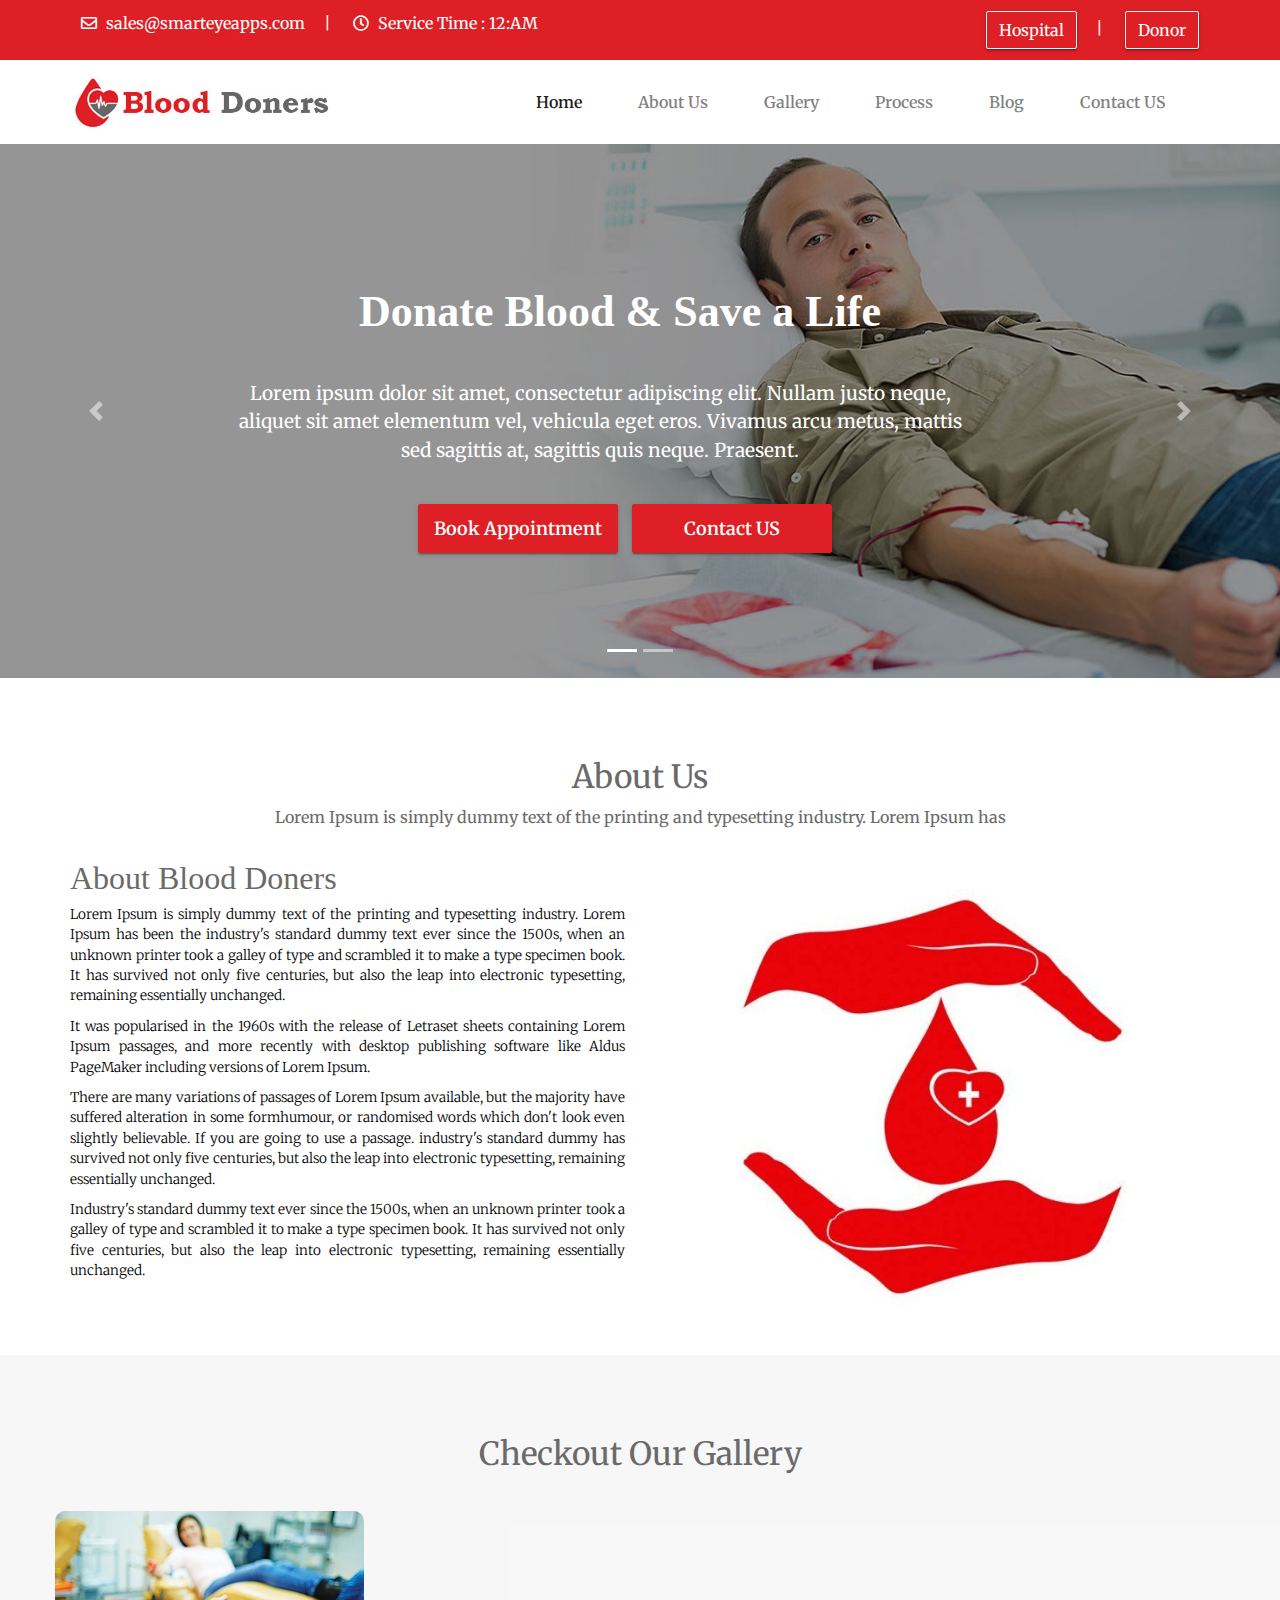
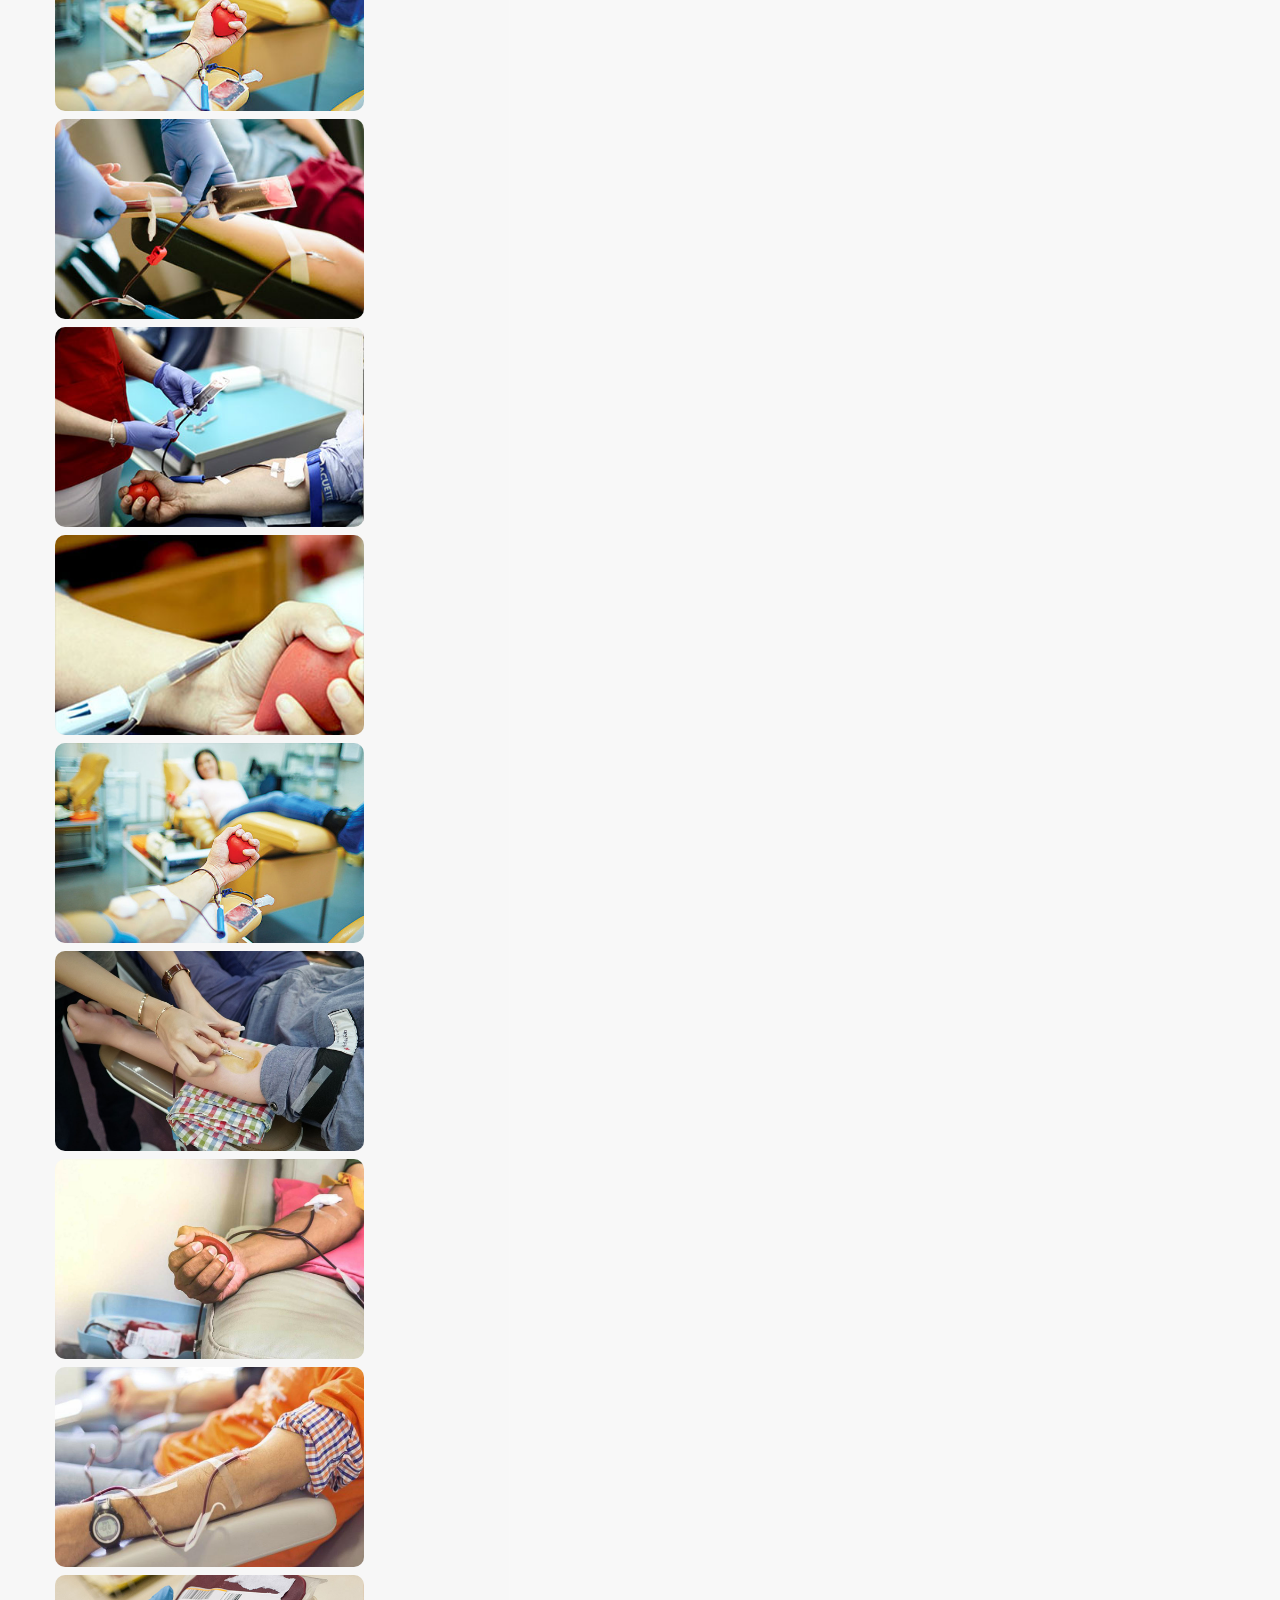
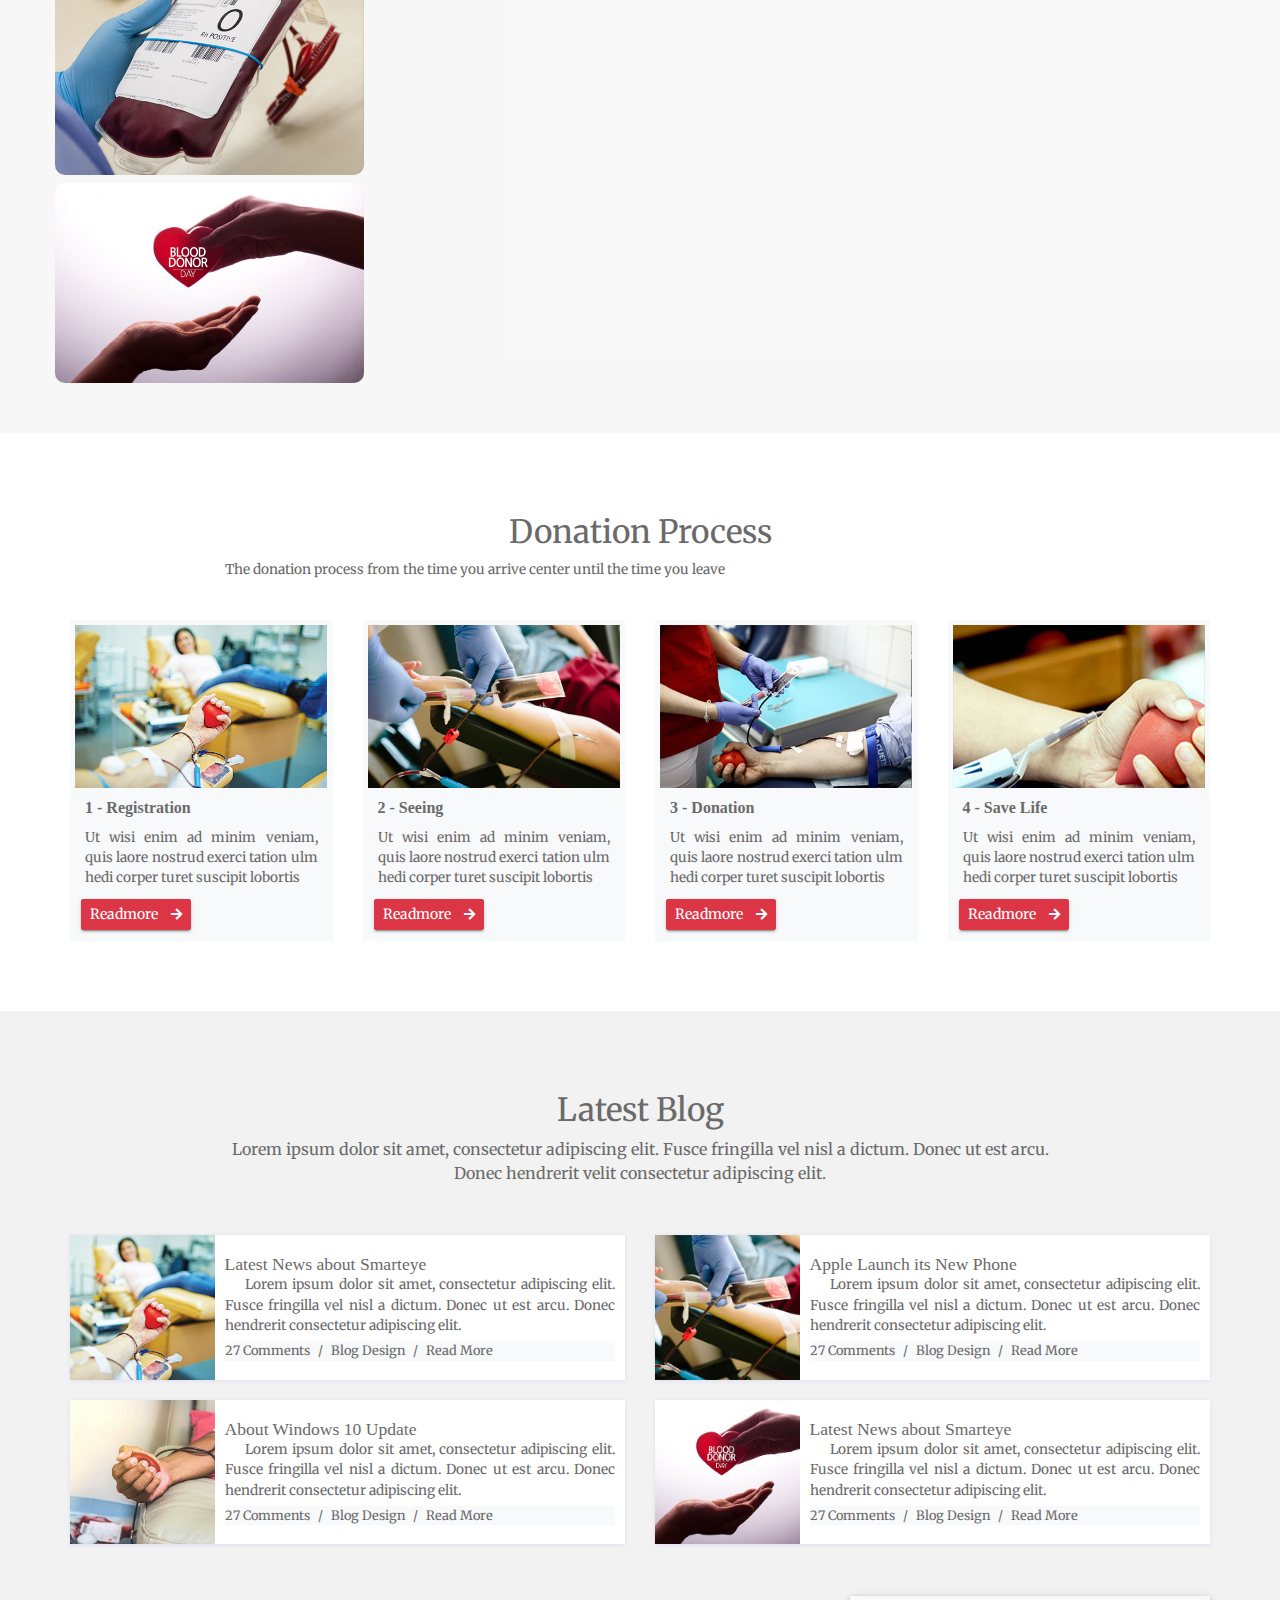
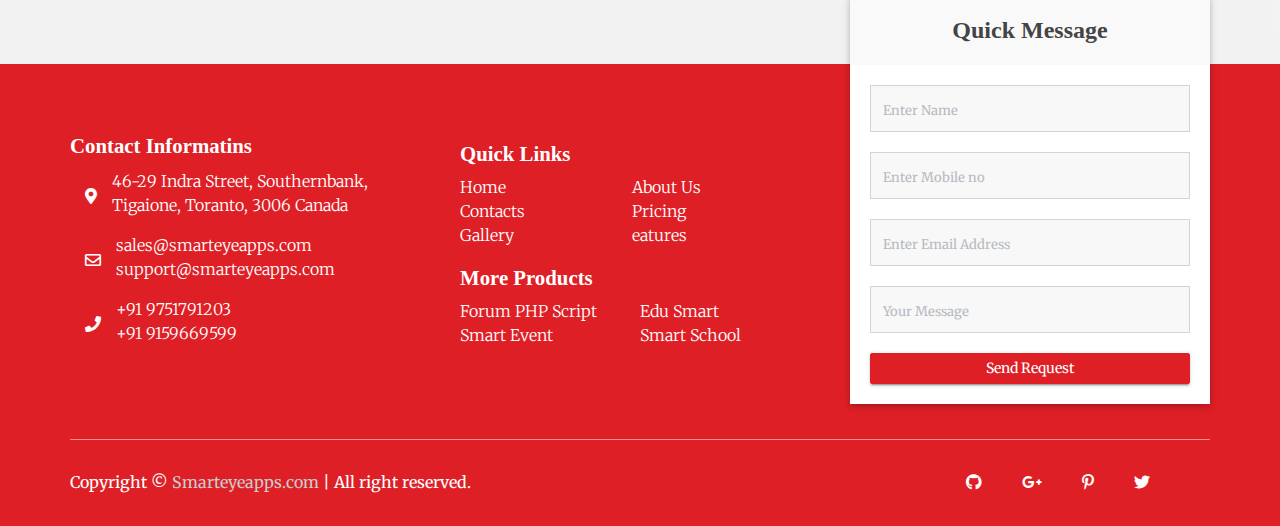
<file: Project_Test/wwwroot/index.html>
<!doctype html>
<html lang="en">

<head>
    <meta charset="utf-8">
    <meta name="viewport" content="width=device-width, initial-scale=1, shrink-to-fit=no">
    <title>BloodBank</title>
    <link rel="shortcut icon" href="assets/images/fav.png" type="image/x-icon">
    <link href="https://fonts.googleapis.com/css?family=Merriweather&display=swap" rel="stylesheet">
    <link rel="shortcut icon" href="assets/images/fav.jpg">
    <link rel="stylesheet" href="assets/css/bootstrap.min.css">
    <link rel="stylesheet" href="assets/css/fontawsom-all.min.css">
    <link rel="stylesheet" href="assets/plugins/grid-gallery/css/grid-gallery.min.css">
    <link rel="stylesheet" type="text/css" href="assets/css/style.css" />
</head>

<body>
    <header class="continer-fluid ">
        <div class="header-top">
            <div class="container">
                <div class="row col-det">
                    <div class="col-lg-6 d-none d-lg-block">
                        <ul class="ulleft">
                            <li>
                                <i class="far fa-envelope"></i>
                                sales@smarteyeapps.com
                                <span>|</span>
                            </li>
                            <li>
                                <i class="far fa-clock"></i>
                                Service Time : 12:AM
                            </li>
                        </ul>
                    </div>
                    <div class="col-lg-6 col-md-12">
                        <ul class="ulright">
                            <li>
                                <a class="btn btn-outline-light" asp-action="Create" asp-controller="Account">Hospital</a>
                                <span>|</span>
                            </li>

                            <li>
                                <a class="btn btn-outline-light" asp-action="Register_Donor" asp-controller="Account">Donor</a>

                            </li>
                        </ul>
                    </div>
                </div>
            </div>
        </div>
        <div id="menu-jk" class="header-bottom">
            <div class="container">
                <div class="row nav-row">
                    <div class="col-md-3 logo">
                        <img src="assets/images/logo.jpg" alt="">
                    </div>
                    <div class="col-md-9 nav-col">
                        <nav class="navbar navbar-expand-lg navbar-light">

                            <button class="navbar-toggler"
                                    type="button"
                                    data-toggle="collapse"
                                    data-target="#navbarNav"
                                    aria-controls="navbarNav"
                                    aria-expanded="false"
                                    aria-label="Toggle navigation">
                                <span class="navbar-toggler-icon"></span>
                            </button>
                            <div class="collapse navbar-collapse" id="navbarNav">
                                <ul class="navbar-nav">
                                    <li class="nav-item active">
                                        <a class="nav-link" href="#">
                                            Home
                                        </a>
                                    </li>
                                    <li class="nav-item">
                                        <a class="nav-link" href="#about">About Us</a>
                                    </li>

                                    <li class="nav-item">
                                        <a class="nav-link" href="#gallery">Gallery</a>
                                    </li>
                                    <li class="nav-item">
                                        <a class="nav-link" href="#process">Process</a>
                                    </li>
                                    <li class="nav-item">
                                        <a class="nav-link" href="#blog">Blog</a>
                                    </li>
                                    <li class="nav-item">
                                        <a class="nav-link" href="#contact">Contact US</a>
                                    </li>
                                </ul>
                            </div>
                        </nav>
                    </div>
                </div>
            </div>
        </div>
    </header>


    <!-- ################# Slider Starts Here#######################--->

    <div class="slider-detail">

        <div id="carouselExampleIndicators" class="carousel slide" data-ride="carousel">
            <ol class="carousel-indicators">
                <li data-target="#carouselExampleIndicators" data-slide-to="0" class="active"></li>
                <li data-target="#carouselExampleIndicators" data-slide-to="1"></li>

            </ol>
            <div class="carousel-inner">
                <div class="carousel-item active">
                    <img class="d-block w-100" src="assets/images/slider/slide-02.jpg" alt="First slide">
                    <div class="carousel-caption d-none d-md-block">
                        <h5 class=" bounceInDown">Donate Blood & Save a Life</h5>
                        <p class=" bounceInLeft">
                            Lorem ipsum dolor sit amet, consectetur adipiscing elit. Nullam justo neque, <br>
                            aliquet sit amet elementum vel, vehicula eget eros. Vivamus arcu metus, mattis <br>
                            sed sagittis at, sagittis quis neque. Praesent.
                        </p>

                        <div class=" vbh">

                            <div class="btn btn-success  bounceInUp"> Book Appointment </div>
                            <div class="btn btn-success  bounceInUp"> Contact US </div>
                        </div>
                    </div>
                </div>

                <div class="carousel-item">
                    <img class="d-block w-100" src="assets/images/slider/slide-03.jpg" alt="Third slide">
                    <div class="carousel-caption vdg-cur d-none d-md-block">
                        <h5 class=" bounceInDown">Donate Blood & Save a Life</h5>
                        <p class=" bounceInLeft">
                            Lorem ipsum dolor sit amet, consectetur adipiscing elit. Nullam justo neque, <br>
                            aliquet sit amet elementum vel, vehicula eget eros. Vivamus arcu metus, mattis <br>
                            sed sagittis at, sagittis quis neque. Praesent.
                        </p>

                        <div class=" vbh">

                            <div class="btn btn-danger  bounceInUp"> Donate Now </div>
                            <div class="btn btn-danger  bounceInUp"> Contact US </div>
                        </div>
                    </div>
                </div>

            </div>
            <a class="carousel-control-prev" href="#carouselExampleIndicators" role="button" data-slide="prev">
                <span class="carousel-control-prev-icon" aria-hidden="true"></span>
                <span class="sr-only">Previous</span>
            </a>
            <a class="carousel-control-next" href="#carouselExampleIndicators" role="button" data-slide="next">
                <span class="carousel-control-next-icon" aria-hidden="true"></span>
                <span class="sr-only">Next</span>
            </a>
        </div>


    </div>

    <!--*************** About Us Starts Here ***************-->
    <section id="about" class="contianer-fluid about-us">
        <div class="container">
            <div class="row session-title">
                <h2>About Us</h2>
                <p>Lorem Ipsum is simply dummy text of the printing and typesetting industry. Lorem Ipsum has</p>
            </div>
            <div class="row">
                <div class="col-md-6 text">
                    <h2>About Blood Doners</h2>
                    <p>Lorem Ipsum is simply dummy text of the printing and typesetting industry. Lorem Ipsum has been the industry's standard dummy text ever since the 1500s, when an unknown printer took a galley of type and scrambled it to make a type specimen book. It has survived not only five centuries, but also the leap into electronic typesetting, remaining essentially unchanged.</p>
                    <p> It was popularised in the 1960s with the release of Letraset sheets containing Lorem Ipsum passages, and more recently with desktop publishing software like Aldus PageMaker including versions of Lorem Ipsum.</p>
                    <p>There are many variations of passages of Lorem Ipsum available, but the majority have suffered alteration in some formhumour, or randomised words which don't look even slightly believable. If you are going to use a passage. industry's standard dummy has survived not only five centuries, but also the leap into electronic typesetting, remaining essentially unchanged.</p>
                    <p>Industry's standard dummy text ever since the 1500s, when an unknown printer took a galley of type and scrambled it to make a type specimen book. It has survived not only five centuries, but also the leap into electronic typesetting, remaining essentially unchanged.</p>
                </div>
                <div class="col-md-6 image">
                    <img src="assets/images/about.jpg" alt="">
                </div>
            </div>
        </div>
    </section>



    <!-- ################# Gallery Start Here #######################--->

    <div id="gallery" class="gallery container-fluid">
        <div class="container">
            <div class="row session-title">
                <h2>Checkout Our Gallery</h2>
            </div>
            <div class="gallery-row row">
                <div id="gg-screen"></div>
                <div class="gg-box">
                    <div class="gg-element">
                        <img src="assets/images/gallery/g1.jpg">
                    </div>
                    <div class="gg-element">
                        <img src="assets/images/gallery/g2.jpg">
                    </div>
                    <div class="gg-element">
                        <img src="assets/images/gallery/g3.jpg">
                    </div>
                    <div class="gg-element">
                        <img src="assets/images/gallery/g4.jpg">
                    </div>
                    <div class="gg-element">
                        <img src="assets/images/gallery/g5.jpg">
                    </div>
                    <div class="gg-element">
                        <img src="assets/images/gallery/g6.jpg">
                    </div>
                    <div class="gg-element">
                        <img src="assets/images/gallery/g7.jpg">
                    </div>
                    <div class="gg-element">
                        <img src="assets/images/gallery/g8.jpg">
                    </div>
                    <div class="gg-element">
                        <img src="assets/images/gallery/g9.jpg">
                    </div>
                    <div class="gg-element">
                        <img src="assets/images/gallery/g10.jpg">
                    </div>


                </div>
            </div>
        </div>
    </div>



    <!-- ################# Donation Process Start Here #######################--->

    <section id="process" class="donation-care">
        <div class="container">
            <div class="row session-title">
                <h2>Donation Process</h2>
                <p>The donation process from the time you arrive center until the time you leave</p>
            </div>
            <div class="row">
                <div class="col-md-3 col-sm-6 vd">
                    <div class="bkjiu">
                        <img src="assets/images/gallery/g1.jpg" alt="">
                        <h4><b>1 - </b>Registration</h4>
                        <p>Ut wisi enim ad minim veniam, quis laore nostrud exerci tation ulm hedi corper turet suscipit lobortis</p>
                        <button class="btn btn-sm btn-danger">Readmore <i class="fas fa-arrow-right"></i></button>
                    </div>
                </div>
                <div class="col-md-3 col-sm-6 vd">
                    <div class="bkjiu">
                        <img src="assets/images/gallery/g2.jpg" alt="">
                        <h4><b>2 - </b>Seeing</h4>
                        <p>Ut wisi enim ad minim veniam, quis laore nostrud exerci tation ulm hedi corper turet suscipit lobortis</p>
                        <button class="btn btn-sm btn-danger">Readmore <i class="fas fa-arrow-right"></i></button>
                    </div>
                </div>
                <div class="col-md-3 col-sm-6 vd">
                    <div class="bkjiu">
                        <img src="assets/images/gallery/g3.jpg" alt="">
                        <h4><b>3 - </b>Donation</h4>
                        <p>Ut wisi enim ad minim veniam, quis laore nostrud exerci tation ulm hedi corper turet suscipit lobortis</p>
                        <button class="btn btn-sm btn-danger">Readmore <i class="fas fa-arrow-right"></i></button>
                    </div>
                </div>
                <div class="col-md-3 col-sm-6 vd">
                    <div class="bkjiu">
                        <img src="assets/images/gallery/g4.jpg" alt="">
                        <h4><b>4 - </b>Save Life</h4>
                        <p>Ut wisi enim ad minim veniam, quis laore nostrud exerci tation ulm hedi corper turet suscipit lobortis</p>
                        <button class="btn btn-sm btn-danger">Readmore <i class="fas fa-arrow-right"></i></button>
                    </div>
                </div>
            </div>


        </div>
    </section>




    <!--################### Our Blog Starts Here #######################--->
    <div id="blog" class="blog-container contaienr-fluid">
        <div class="container">
            <div class="session-title row">
                <h2>Latest Blog</h2>
                <p>Lorem ipsum dolor sit amet, consectetur adipiscing elit. Fusce fringilla vel nisl a dictum. Donec ut est arcu. Donec hendrerit velit consectetur adipiscing elit.</p>
            </div>
            <div class="row news-row">
                <div class="col-md-6">
                    <div class="news-card">
                        <div class="image">
                            <img src="assets/images/blog/blog_01.jpg" alt="">
                        </div>
                        <div class="detail">
                            <h3>Latest News about Smarteye</h3>
                            <p>Lorem ipsum dolor sit amet, consectetur adipiscing elit. Fusce fringilla vel nisl a dictum. Donec ut est arcu. Donec hendrerit consectetur adipiscing elit. </p>
                            <p class="footp">
                                27 Comments <span>/</span>
                                Blog Design <span>/</span>
                                Read More
                            </p>
                        </div>
                    </div>
                </div>
                <div class="col-md-6">
                    <div class="news-card">
                        <div class="image">
                            <img src="assets/images/blog/blog_02.jpg" alt="">
                        </div>
                        <div class="detail">
                            <h3>Apple Launch its New Phone</h3>
                            <p>Lorem ipsum dolor sit amet, consectetur adipiscing elit. Fusce fringilla vel nisl a dictum. Donec ut est arcu. Donec hendrerit consectetur adipiscing elit. </p>
                            <p class="footp">
                                27 Comments <span>/</span>
                                Blog Design <span>/</span>
                                Read More
                            </p>
                        </div>
                    </div>
                </div>
                <div class="col-md-6">
                    <div class="news-card">
                        <div class="image">
                            <img src="assets/images/blog/blog_03.jpg" alt="">
                        </div>
                        <div class="detail">
                            <h3>About Windows 10 Update</h3>
                            <p>Lorem ipsum dolor sit amet, consectetur adipiscing elit. Fusce fringilla vel nisl a dictum. Donec ut est arcu. Donec hendrerit consectetur adipiscing elit. </p>
                            <p class="footp">
                                27 Comments <span>/</span>
                                Blog Design <span>/</span>
                                Read More
                            </p>
                        </div>
                    </div>
                </div>
                <div class="col-md-6">
                    <div class="news-card">
                        <div class="image">
                            <img src="assets/images/blog/blog_04.jpg" alt="">
                        </div>
                        <div class="detail">
                            <h3>Latest News about Smarteye</h3>
                            <p>Lorem ipsum dolor sit amet, consectetur adipiscing elit. Fusce fringilla vel nisl a dictum. Donec ut est arcu. Donec hendrerit consectetur adipiscing elit. </p>
                            <p class="footp">
                                27 Comments <span>/</span>
                                Blog Design <span>/</span>
                                Read More
                            </p>
                        </div>
                    </div>
                </div>
            </div>
        </div>
    </div>





    <!--*************** Footer  Starts Here *************** -->
    <footer id="contact" class="container-fluid">
        <div class="container">

            <div class="row content-ro">
                <div class="col-lg-4 col-md-12 footer-contact">
                    <h2>Contact Informatins</h2>
                    <div class="address-row">
                        <div class="icon">
                            <i class="fas fa-map-marker-alt"></i>
                        </div>
                        <div class="detail">
                            <p>46-29 Indra Street, Southernbank, Tigaione, Toranto, 3006 Canada</p>
                        </div>
                    </div>
                    <div class="address-row">
                        <div class="icon">
                            <i class="far fa-envelope"></i>
                        </div>
                        <div class="detail">
                            <p>sales@smarteyeapps.com <br> support@smarteyeapps.com</p>
                        </div>
                    </div>
                    <div class="address-row">
                        <div class="icon">
                            <i class="fas fa-phone"></i>
                        </div>
                        <div class="detail">
                            <p>+91 9751791203 <br> +91 9159669599</p>
                        </div>
                    </div>
                </div>
                <div class="col-lg-4 col-md-12 footer-links">
                    <div class="row no-margin mt-2">
                        <h2>Quick Links</h2>
                        <ul>
                            <li>Home</li>
                            <li>About Us</li>
                            <li>Contacts</li>
                            <li>Pricing</li>
                            <li>Gallery</li>
                            <li>eatures</li>

                        </ul>
                    </div>
                    <div class="row no-margin mt-1">
                        <h2 class="m-t-2">More Products</h2>
                        <ul>
                            <li>Forum PHP Script</li>
                            <li>Edu Smart</li>
                            <li>Smart Event</li>
                            <li>Smart School</li>


                        </ul>
                    </div>

                </div>
                <div class="col-lg-4 col-md-12 footer-form">
                    <div class="form-card">
                        <div class="form-title">
                            <h4>Quick Message</h4>
                        </div>
                        <div class="form-body">
                            <input type="text" placeholder="Enter Name" class="form-control">
                            <input type="text" placeholder="Enter Mobile no" class="form-control">
                            <input type="text" placeholder="Enter Email Address" class="form-control">
                            <input type="text" placeholder="Your Message" class="form-control">
                            <button class="btn btn-sm btn-primary w-100">Send Request</button>
                        </div>
                    </div>
                </div>
            </div>
            <div class="footer-copy">
                <div class="row">
                    <div class="col-lg-8 col-md-6">
                        <p>Copyright © <a href="https://www.smarteyeapps.com">Smarteyeapps.com</a> | All right reserved.</p>
                    </div>
                    <div class="col-lg-4 col-md-6 socila-link">
                        <ul>
                            <li><a><i class="fab fa-github"></i></a></li>
                            <li><a><i class="fab fa-google-plus-g"></i></a></li>
                            <li><a><i class="fab fa-pinterest-p"></i></a></li>
                            <li><a><i class="fab fa-twitter"></i></a></li>
                            <li><a><i class="fab fa-facebook-f"></i></a></li>
                        </ul>
                    </div>
                </div>
            </div>
        </div>
    </footer>

    <script src="assets/js/jquery-3.2.1.min.js"></script>
    <script src="assets/js/popper.min.js"></script>
    <script src="assets/js/bootstrap.min.js"></script>
    <script src="assets/plugins/grid-gallery/js/grid-gallery.min.js"></script>
    <script src="assets/plugins/scroll-fixed/jquery-scrolltofixed-min.js"></script>
    <script src="assets/js/script.js"></script>
</body>


</html>
</file>
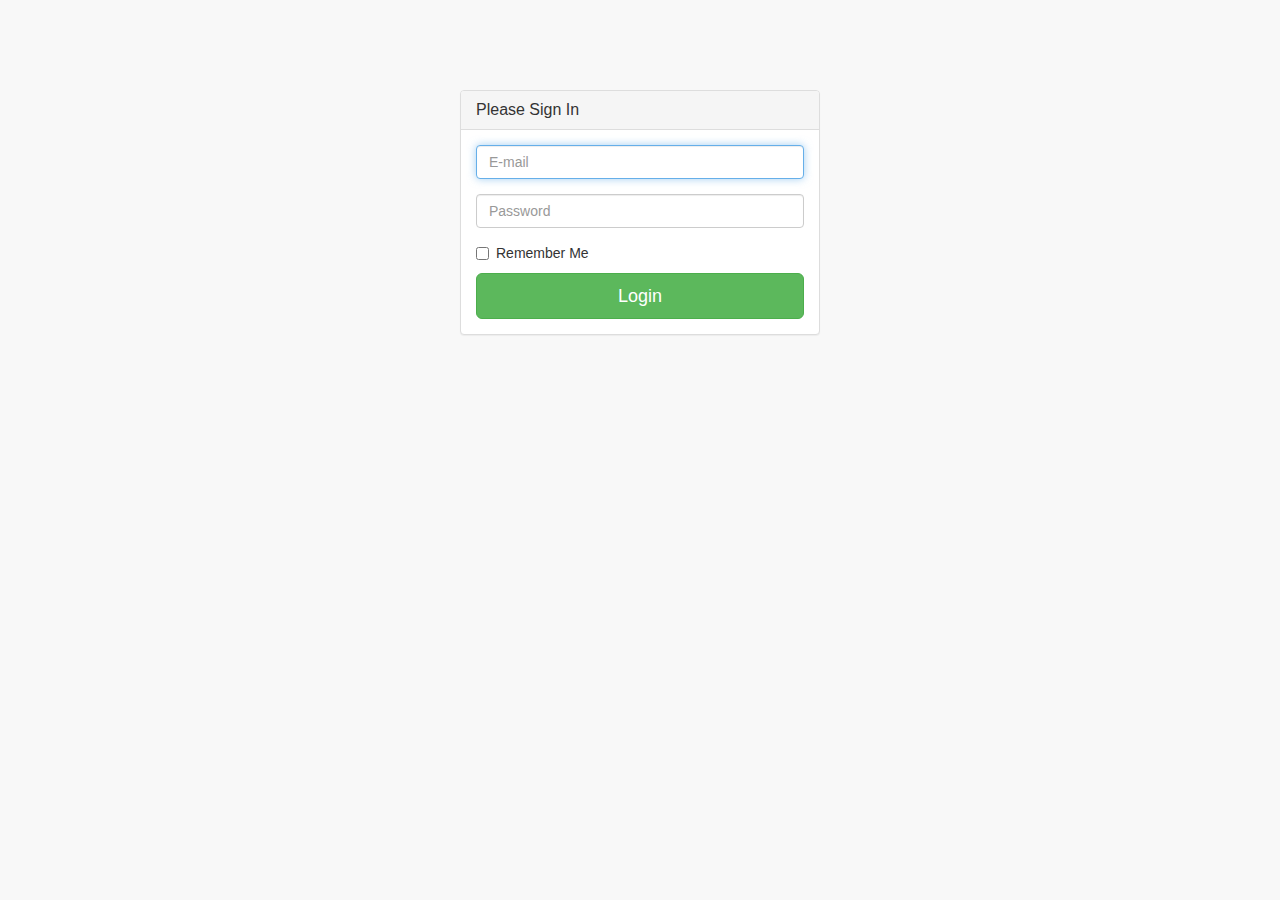
<file: Project_Test/wwwroot/Admin-Dashboard/pages/login.html>
<!DOCTYPE html>
<html lang="en">
    <head>
        <meta charset="utf-8">
        <meta http-equiv="X-UA-Compatible" content="IE=edge">
        <meta name="viewport" content="width=device-width, initial-scale=1">
        <meta name="description" content="">
        <meta name="author" content="">

        <title>Startmin - Bootstrap Admin Theme</title>

        <!-- Bootstrap Core CSS -->
        <link href="../css/bootstrap.min.css" rel="stylesheet">

        <!-- MetisMenu CSS -->
        <link href="../css/metisMenu.min.css" rel="stylesheet">

        <!-- Custom CSS -->
        <link href="../css/startmin.css" rel="stylesheet">

        <!-- Custom Fonts -->
        <link href="../css/font-awesome.min.css" rel="stylesheet" type="text/css">

        <!-- HTML5 Shim and Respond.js IE8 support of HTML5 elements and media queries -->
        <!-- WARNING: Respond.js doesn't work if you view the page via file:// -->
        <!--[if lt IE 9]>
        <script src="https://cdnjs.cloudflare.com/ajax/libs/html5shiv/3.7.3/html5shiv.min.js"></script>
        <script src="https://cdnjs.cloudflare.com/ajax/libs/respond.js/1.4.2/respond.min.js"></script>
        <![endif]-->
    </head>
    <body>

        <div class="container">
            <div class="row">
                <div class="col-md-4 col-md-offset-4">
                    <div class="login-panel panel panel-default">
                        <div class="panel-heading">
                            <h3 class="panel-title">Please Sign In</h3>
                        </div>
                        <div class="panel-body">
                            <form role="form">
                                <fieldset>
                                    <div class="form-group">
                                        <input class="form-control" placeholder="E-mail" name="email" type="email" autofocus>
                                    </div>
                                    <div class="form-group">
                                        <input class="form-control" placeholder="Password" name="password" type="password" value="">
                                    </div>
                                    <div class="checkbox">
                                        <label>
                                            <input name="remember" type="checkbox" value="Remember Me">Remember Me
                                        </label>
                                    </div>
                                    <!-- Change this to a button or input when using this as a form -->
                                    <a href="index.html" class="btn btn-lg btn-success btn-block">Login</a>
                                </fieldset>
                            </form>
                        </div>
                    </div>
                </div>
            </div>
        </div>

        <!-- jQuery -->
        <script src="../js/jquery.min.js"></script>

        <!-- Bootstrap Core JavaScript -->
        <script src="../js/bootstrap.min.js"></script>

        <!-- Metis Menu Plugin JavaScript -->
        <script src="../js/metisMenu.min.js"></script>

        <!-- Custom Theme JavaScript -->
        <script src="../js/startmin.js"></script>

    </body>
</html>
</file>
<file: Project_Test/wwwroot/assets/css/style.css>
/* =======================================================================
Template Name: Youtubers
Author:  SmartEye Technologies
Author URI: www.smarteyeapps.com
Version: 1.0
coder name:Prabin Raja
Description: This Template is created for Youtubers
======================================================================= */
/* ===================================== Import Less ================================== */
/* ===================================== Basic CSS ==================================== */
* {
  margin: 0px;
  padding: 0px;
  list-style: none; }

img {
  max-width: 100%; }

a {
  text-decoration: none;
  outline: none;
  color: #444; }

a:hover {
  color: #444; }

ul {
  margin-bottom: 0;
  padding-left: 0; }

a:hover,
a:focus,
input,
textarea {
  text-decoration: none;
  outline: none; }

.center {
  text-align: center; }

.left {
  text-align: left; }

.right {
  text-align: right; }

.cp {
  cursor: pointer; }

html, body {
  height: 100%; }

p {
  margin-bottom: 0px;
  width: 100%; }

.no-padding {
  padding: 0px; }

.no-margin {
  margin: 0px; }

.hid {
  display: none; }

.top-mar {
  margin-top: 15px; }

.h-100 {
  height: 100%; }

::placeholder {
  color: #747f8a !important;
  font-size: 13px;
  opacity: .5 !important; }

.container-fluid {
  padding: 0px; }

h1, h2, h3, h4, h5, h6 {
  font-family: montserrat; }

strong {
  font-family: montserrat; }

body {
  background-color: #f1f1f145 !important;
  font-family: 'Merriweather', serif;
  color: #6A6A6A;
  overflow-x: hidden; }

.session-title {
  padding: 30px;
  margin: 0px; }
  .session-title h2 {
    width: 100%;
    text-align: center;
    font-family: 'Merriweather', serif;
    font-weight: 400; }
  .session-title p {
    max-width: 850px;
    text-align: center;
    float: none;
    margin: auto; }
  .session-title span {
    float: right;
    font-style: italic; }

.inner-title {
  padding: 20px;
  padding-left: 0px;
  margin: 0px;
  margin-bottom: 10px;
  padding-bottom: 0px;
  border-bottom: 1px solid #ccccccc4;
  display: block;
  padding-right: 0px; }
  .inner-title h2 {
    width: 100%;
    text-align: center;
    font-size: 1rem;
    font-weight: 600;
    text-align: left;
    border-bottom: 1px solid #863dd9;
    padding-bottom: 10px;
    margin-bottom: 0px;
    width: 300px; }
  .inner-title p {
    width: 100%;
    text-align: center; }
  .inner-title .btn {
    float: right;
    margin-top: -38px;
    font-weight: 600;
    font-size: .8rem; }

.page-nav {
  padding: 40px;
  text-align: center;
  padding-top: 160px; }
  .page-nav ul {
    float: none;
    margin: auto; }
  @media screen and (max-width: 576px) {
    .page-nav {
      padding-top: 186px; } }
  @media screen and (max-width: 356px) {
    .page-nav {
      padding-top: 206px; } }
  .page-nav h2 {
    font-size: 36px;
    width: 100%;
    color: #444; }
    @media screen and (max-width: 600px) {
      .page-nav h2 {
        font-size: 26px; } }
  .page-nav ul li {
    float: left;
    margin-right: 10px;
    margin-top: 10px;
    font-size: 16px; }
    .page-nav ul li i {
      width: 30px;
      text-align: center;
      color: #444; }
    .page-nav ul li a {
      color: #444; }

.btn-success {
  background-color: #de1f26;
  border-color: #de1f26; }
  .btn-success:hover {
    background-color: #de1f26 !important;
    border-color: #de1f26 !important; }
  .btn-success:active {
    background-color: #de1f26 !important;
    border-color: #de1f26 !important; }
  .btn-success:focus {
    background-color: #de1f26 !important;
    border-color: #de1f26 !important;
    box-shadow: none !important; }

.btn-primary {
  background-color: #de1f26;
  border-color: #de1f26; }
  .btn-primary:hover {
    background-color: #de1f26 !important;
    border-color: #de1f26 !important; }
  .btn-primary:active {
    background-color: #de1f26 !important;
    border-color: #de1f26 !important; }
  .btn-primary:focus {
    background-color: #de1f26 !important;
    border-color: #de1f26 !important;
    box-shadow: none !important; }

.btn {
  box-shadow: 0 3px 1px -2px rgba(0, 0, 0, 0.2), 0 2px 2px 0 rgba(0, 0, 0, 0.14), 0 1px 5px 0 rgba(0, 0, 0, 0.12);
  border-radius: 2px; }

.form-control:focus {
  box-shadow: none !important;
  border: 2px solid  #863dd9; }

.btn-light {
  background-color: #FFF;
  color: #3F3F3F; }

.collapse.show {
  display: block !important; }

.form-control:focus {
  box-shadow: none;
  border: 2px solid #863dd9 !important; }

.form-control {
  background-color: #F8F8F8;
  margin-bottom: 20px; }
  .form-control:focus {
    background-color: #FFF;
    border-color: #CCC; }

.container {
  max-width: 1170px; }
  @media screen and (max-width: 575px) {
    .container {
      padding: 10px 15px; } }

html {
  scroll-behavior: smooth; }

header {
  box-shadow: 0 2px 5px 0 rgba(0, 0, 0, 0.16), 0 2px 10px 0 rgba(0, 0, 0, 0.12); }
  header .header-top {
    background-color: #de1f26; }
    header .header-top .col-det .ulleft li {
      float: left;
      padding: 11px;
      color: #FFF;
      font-size: 1rem;
      font-weight: 400; }
      header .header-top .col-det .ulleft li i {
        margin-right: 5px; }
      header .header-top .col-det .ulleft li span {
        margin-left: 15px; }
    header .header-top .col-det .ulright {
      float: right; }
      header .header-top .col-det .ulright li {
        float: left;
        padding: 11px;
        color: #FFF;
        font-size: 1rem; }
        header .header-top .col-det .ulright li i {
          margin-right: 5px; }
        header .header-top .col-det .ulright li span {
          margin-left: 15px; }
  header .header-bottom {
    background-color: #FFF; }
    header .header-bottom .navbar {
      float: right; }
      @media screen and (max-width: 991px) {
        header .header-bottom .navbar {
          width: 100%; } }
    header .header-bottom img {
      margin-top: 15px; }
      @media screen and (max-width: 991px) {
        header .header-bottom img {
          padding: 5px;
          margin-top: 0px;
          max-width: 230px; } }
  header .nav-col .navbar-nav li {
    padding: 14px 20px;
    font-weight: 600; }

@media screen and (max-width: 767px) {
  .navbar {
    padding: 0px; } }

.navbar-toggler {
  position: absolute;
  right: 0px;
  top: 19px; }
  @media screen and (max-width: 767px) {
    .navbar-toggler {
      top: -50px; } }

.scroll-to-fixed-fixed {
  background-color: #FFF;
  box-shadow: 0 2px 5px 0 rgba(0, 0, 0, 0.16), 0 2px 10px 0 rgba(0, 0, 0, 0.12); }

/* ===================================== Slider CSS ================================== */
.slider-detail .carousel-caption {
  text-align: left;
  bottom: 90px;
  bottom: 105px; }
  .slider-detail .carousel-caption h5 {
    font-size: 44px;
    margin-left: -40px;
    font-weight: 600;
    text-align: center; }
  .slider-detail .carousel-caption p {
    margin-left: -40px;
    margin-top: 40px;
    font-size: 19px;
    text-align: center; }
.slider-detail .vbh {
  margin-left: -40px;
  text-align: center; }
  .slider-detail .vbh .btn {
    padding: 10px;
    margin-top: 40px;
    width: 200px;
    margin-left: 10px;
    font-weight: 600;
    font-size: 18px; }
.slider-detail .vdg-cur {
  color: #FFF;
  padding-top: 70px; }

@media screen and (max-width: 1180px) {
  .slider-detail .carousel-caption {
    bottom: 30px; } }
@media screen and (max-width: 1057px) {
  .slider-detail .carousel-caption {
    bottom: 10px; } }
@media screen and (max-width: 1057px) {
  .slider-detail .carousel-caption h5 {
    font-size: 32px; } }
@media screen and (max-width: 927px) {
  .slider-detail .carousel-caption h5 {
    font-size: 22px; } }
@media screen and (max-width: 1057px) {
  .slider-detail .carousel-caption p {
    font-size: 16px; } }
@media screen and (max-width: 927px) {
  .slider-detail .carousel-caption p {
    font-size: 13px; } }
/* ===================================== Donation Process CSS ================================== */
.donation-care {
  padding: 50px;
  background-color: #FFF; }
  @media screen and (max-width: 940px) {
    .donation-care {
      padding: 30px 10px; } }
  .donation-care h4 {
    padding: 10px;
    margin-bottom: 0px;
    font-size: 1rem;
    font-weight: 600; }
  .donation-care p {
    padding: 10px;
    padding-top: 0px;
    text-align: justify;
    font-size: .85rem; }
  .donation-care i {
    font-size: 13px;
    margin-left: 10px; }
  .donation-care .vd {
    margin-bottom: 20px; }
  .donation-care .bkjiu {
    background-color: #F8F9FA;
    padding: 5px; }
    .donation-care .bkjiu .btn {
      margin-bottom: 6px;
      margin-left: 6px; }

@media screen and (max-width: 940px) {
  .health-care {
    padding: 50px 10px; } }
/* ===================================== About US CSS ================================== */
.about-us {
  padding: 50px;
  background-color: #FFF; }
  @media screen and (max-width: 940px) {
    .about-us {
      padding: 30px 10px; } }
  .about-us .text p {
    font-weight: 300;
    font-size: .85rem;
    color: #000;
    margin-bottom: 10px;
    text-align: justify; }
  .about-us .image img {
    margin-top: 30px; }

/* ===================================== About US CSS ================================== */
footer {
  background: #de1f26;
  padding: 50px !important;
  padding: 50px;
  padding-bottom: 32px !important; }
  @media screen and (max-width: 940px) {
    footer {
      padding: 30px 10px; } }
  @media screen and (max-width: 600px) {
    footer {
      padding-bottom: 0px !important;
      padding-left: 15px !important;
      padding-right: 15px !important; } }
  @media screen and (max-width: 991px) {
    footer {
      padding-bottom: 50px !important; } }
  footer .content-ro {
    color: #FFF;
    margin-top: 20px; }
    footer .content-ro h2 {
      font-size: 1.3rem;
      font-weight: 600; }
    footer .content-ro .footer-contact .address-row {
      display: flex;
      margin-top: 10px; }
      footer .content-ro .footer-contact .address-row .icon {
        padding: 15px; }
      footer .content-ro .footer-contact .address-row .detail p {
        font-weight: 300; }
    footer .content-ro .footer-links ul {
      margin-bottom: 15px; }
      footer .content-ro .footer-links ul li {
        float: left;
        width: 50%;
        font-weight: 300; }
    footer .content-ro .form-card {
      margin-top: -138px;
      box-shadow: 0 2px 5px 0 rgba(0, 0, 0, 0.16), 0 2px 10px 0 rgba(0, 0, 0, 0.12);
      background-color: #fff; }
      @media screen and (max-width: 600px) {
        footer .content-ro .form-card {
          margin-top: 10px; } }
      footer .content-ro .form-card .form-title {
        padding: 20px;
        background-color: #f9f9f9; }
        footer .content-ro .form-card .form-title h4 {
          margin-bottom: 0px;
          font-weight: 600;
          color: #444;
          text-align: center; }
      footer .content-ro .form-card .form-body {
        padding: 20px;
        border-top: 1px solid #cccccc5; }
        footer .content-ro .form-card .form-body input {
          border-radius: 0px;
          height: 47px; }
  footer .footer-copy {
    padding: 30px 0px;
    color: #FFF;
    margin-top: 35px;
    border-top: 1px solid #fd8c90;
    padding-bottom: 0px; }
    footer .footer-copy a {
      color: #ccc; }
    @media screen and (max-width: 991px) {
      footer .footer-copy .socila-link {
        margin-top: 20px; } }
    footer .footer-copy .socila-link ul {
      float: right; }
      footer .footer-copy .socila-link ul li {
        float: left;
        padding: 0px 20px; }
        footer .footer-copy .socila-link ul li a {
          color: #fff; }

.footer-bot-image img {
  position: absolute;
  margin-top: -112px; }

/* ===================================== Gallery  CSS ================================== */
.gallery {
  padding: 50px;
  background-color: #f1f1f152; }
  @media screen and (max-width: 940px) {
    .gallery {
      padding: 30px 10px; } }
  @media (min-width: 478px) {
    .gallery .gg-element:nth-child(3n+0) {
      grid-row-end: span 1; } }

/* ===================================== Our Blog  CSS ================================== */
.blog-container {
  background-color: #cccccc2e;
  padding: 50px;
  padding-bottom: 100px; }
  @media screen and (max-width: 940px) {
    .blog-container {
      padding: 30px 10px; } }
  .blog-container .news-row {
    margin-top: 20px; }
    .blog-container .news-row .news-card {
      display: flex;
      background-color: #FFF;
      box-shadow: 0 2px 3px 0 rgba(218, 218, 253, 0.35), 0 0px 3px 0 rgba(206, 206, 238, 0.35);
      margin-bottom: 20px; }
      .blog-container .news-row .news-card .detail {
        padding: 10px;
        margin: auto; }
        .blog-container .news-row .news-card .detail h3 {
          font-size: 1.1rem;
          margin-bottom: 0px; }
        .blog-container .news-row .news-card .detail p {
          font-size: .85rem;
          text-indent: 20px;
          text-align: justify; }
        .blog-container .news-row .news-card .detail .footp {
          text-indent: 0px;
          background-color: #f2f6f7a1;
          margin-top: 5px;
          font-size: .8rem; }
          .blog-container .news-row .news-card .detail .footp span {
            padding: 0px 5px; }
      .blog-container .news-row .news-card:hover {
        box-shadow: 0 2px 5px 0 rgba(0, 0, 0, 0.16), 0 2px 10px 0 rgba(0, 0, 0, 0.12); }

/*# sourceMappingURL=style.css.map */
</file>
<file: Project_Test/wwwroot/assets/css/fontawsom-all.min.css>
/*!
 * Font Awesome Free 5.3.1 by @fontawesome - https://fontawesome.com
 * License - https://fontawesome.com/license/free (Icons: CC BY 4.0, Fonts: SIL OFL 1.1, Code: MIT License)
 */
.fa,.fab,.fal,.far,.fas{-moz-osx-font-smoothing:grayscale;-webkit-font-smoothing:antialiased;display:inline-block;font-style:normal;font-variant:normal;text-rendering:auto;line-height:1}.fa-lg{font-size:1.33333em;line-height:.75em;vertical-align:-.0667em}.fa-xs{font-size:.75em}.fa-sm{font-size:.875em}.fa-1x{font-size:1em}.fa-2x{font-size:2em}.fa-3x{font-size:3em}.fa-4x{font-size:4em}.fa-5x{font-size:5em}.fa-6x{font-size:6em}.fa-7x{font-size:7em}.fa-8x{font-size:8em}.fa-9x{font-size:9em}.fa-10x{font-size:10em}.fa-fw{text-align:center;width:1.25em}.fa-ul{list-style-type:none;margin-left:2.5em;padding-left:0}.fa-ul>li{position:relative}.fa-li{left:-2em;position:absolute;text-align:center;width:2em;line-height:inherit}.fa-border{border:.08em solid #eee;border-radius:.1em;padding:.2em .25em .15em}.fa-pull-left{float:left}.fa-pull-right{float:right}.fa.fa-pull-left,.fab.fa-pull-left,.fal.fa-pull-left,.far.fa-pull-left,.fas.fa-pull-left{margin-right:.3em}.fa.fa-pull-right,.fab.fa-pull-right,.fal.fa-pull-right,.far.fa-pull-right,.fas.fa-pull-right{margin-left:.3em}.fa-spin{animation:fa-spin 2s infinite linear}.fa-pulse{animation:fa-spin 1s infinite steps(8)}@keyframes fa-spin{0%{transform:rotate(0deg)}to{transform:rotate(1turn)}}.fa-rotate-90{-ms-filter:"progid:DXImageTransform.Microsoft.BasicImage(rotation=1)";transform:rotate(90deg)}.fa-rotate-180{-ms-filter:"progid:DXImageTransform.Microsoft.BasicImage(rotation=2)";transform:rotate(180deg)}.fa-rotate-270{-ms-filter:"progid:DXImageTransform.Microsoft.BasicImage(rotation=3)";transform:rotate(270deg)}.fa-flip-horizontal{-ms-filter:"progid:DXImageTransform.Microsoft.BasicImage(rotation=0, mirror=1)";transform:scaleX(-1)}.fa-flip-vertical{transform:scaleY(-1)}.fa-flip-horizontal.fa-flip-vertical,.fa-flip-vertical{-ms-filter:"progid:DXImageTransform.Microsoft.BasicImage(rotation=2, mirror=1)"}.fa-flip-horizontal.fa-flip-vertical{transform:scale(-1)}:root .fa-flip-horizontal,:root .fa-flip-vertical,:root .fa-rotate-90,:root .fa-rotate-180,:root .fa-rotate-270{-webkit-filter:none;filter:none}.fa-stack{display:inline-block;height:2em;line-height:2em;position:relative;vertical-align:middle;width:2em}.fa-stack-1x,.fa-stack-2x{left:0;position:absolute;text-align:center;width:100%}.fa-stack-1x{line-height:inherit}.fa-stack-2x{font-size:2em}.fa-inverse{color:#fff}.fa-500px:before{content:"\f26e"}.fa-accessible-icon:before{content:"\f368"}.fa-accusoft:before{content:"\f369"}.fa-ad:before{content:"\f641"}.fa-address-book:before{content:"\f2b9"}.fa-address-card:before{content:"\f2bb"}.fa-adjust:before{content:"\f042"}.fa-adn:before{content:"\f170"}.fa-adversal:before{content:"\f36a"}.fa-affiliatetheme:before{content:"\f36b"}.fa-air-freshener:before{content:"\f5d0"}.fa-algolia:before{content:"\f36c"}.fa-align-center:before{content:"\f037"}.fa-align-justify:before{content:"\f039"}.fa-align-left:before{content:"\f036"}.fa-align-right:before{content:"\f038"}.fa-alipay:before{content:"\f642"}.fa-allergies:before{content:"\f461"}.fa-amazon:before{content:"\f270"}.fa-amazon-pay:before{content:"\f42c"}.fa-ambulance:before{content:"\f0f9"}.fa-american-sign-language-interpreting:before{content:"\f2a3"}.fa-amilia:before{content:"\f36d"}.fa-anchor:before{content:"\f13d"}.fa-android:before{content:"\f17b"}.fa-angellist:before{content:"\f209"}.fa-angle-double-down:before{content:"\f103"}.fa-angle-double-left:before{content:"\f100"}.fa-angle-double-right:before{content:"\f101"}.fa-angle-double-up:before{content:"\f102"}.fa-angle-down:before{content:"\f107"}.fa-angle-left:before{content:"\f104"}.fa-angle-right:before{content:"\f105"}.fa-angle-up:before{content:"\f106"}.fa-angry:before{content:"\f556"}.fa-angrycreative:before{content:"\f36e"}.fa-angular:before{content:"\f420"}.fa-ankh:before{content:"\f644"}.fa-app-store:before{content:"\f36f"}.fa-app-store-ios:before{content:"\f370"}.fa-apper:before{content:"\f371"}.fa-apple:before{content:"\f179"}.fa-apple-alt:before{content:"\f5d1"}.fa-apple-pay:before{content:"\f415"}.fa-archive:before{content:"\f187"}.fa-archway:before{content:"\f557"}.fa-arrow-alt-circle-down:before{content:"\f358"}.fa-arrow-alt-circle-left:before{content:"\f359"}.fa-arrow-alt-circle-right:before{content:"\f35a"}.fa-arrow-alt-circle-up:before{content:"\f35b"}.fa-arrow-circle-down:before{content:"\f0ab"}.fa-arrow-circle-left:before{content:"\f0a8"}.fa-arrow-circle-right:before{content:"\f0a9"}.fa-arrow-circle-up:before{content:"\f0aa"}.fa-arrow-down:before{content:"\f063"}.fa-arrow-left:before{content:"\f060"}.fa-arrow-right:before{content:"\f061"}.fa-arrow-up:before{content:"\f062"}.fa-arrows-alt:before{content:"\f0b2"}.fa-arrows-alt-h:before{content:"\f337"}.fa-arrows-alt-v:before{content:"\f338"}.fa-assistive-listening-systems:before{content:"\f2a2"}.fa-asterisk:before{content:"\f069"}.fa-asymmetrik:before{content:"\f372"}.fa-at:before{content:"\f1fa"}.fa-atlas:before{content:"\f558"}.fa-atom:before{content:"\f5d2"}.fa-audible:before{content:"\f373"}.fa-audio-description:before{content:"\f29e"}.fa-autoprefixer:before{content:"\f41c"}.fa-avianex:before{content:"\f374"}.fa-aviato:before{content:"\f421"}.fa-award:before{content:"\f559"}.fa-aws:before{content:"\f375"}.fa-backspace:before{content:"\f55a"}.fa-backward:before{content:"\f04a"}.fa-balance-scale:before{content:"\f24e"}.fa-ban:before{content:"\f05e"}.fa-band-aid:before{content:"\f462"}.fa-bandcamp:before{content:"\f2d5"}.fa-barcode:before{content:"\f02a"}.fa-bars:before{content:"\f0c9"}.fa-baseball-ball:before{content:"\f433"}.fa-basketball-ball:before{content:"\f434"}.fa-bath:before{content:"\f2cd"}.fa-battery-empty:before{content:"\f244"}.fa-battery-full:before{content:"\f240"}.fa-battery-half:before{content:"\f242"}.fa-battery-quarter:before{content:"\f243"}.fa-battery-three-quarters:before{content:"\f241"}.fa-bed:before{content:"\f236"}.fa-beer:before{content:"\f0fc"}.fa-behance:before{content:"\f1b4"}.fa-behance-square:before{content:"\f1b5"}.fa-bell:before{content:"\f0f3"}.fa-bell-slash:before{content:"\f1f6"}.fa-bezier-curve:before{content:"\f55b"}.fa-bible:before{content:"\f647"}.fa-bicycle:before{content:"\f206"}.fa-bimobject:before{content:"\f378"}.fa-binoculars:before{content:"\f1e5"}.fa-birthday-cake:before{content:"\f1fd"}.fa-bitbucket:before{content:"\f171"}.fa-bitcoin:before{content:"\f379"}.fa-bity:before{content:"\f37a"}.fa-black-tie:before{content:"\f27e"}.fa-blackberry:before{content:"\f37b"}.fa-blender:before{content:"\f517"}.fa-blind:before{content:"\f29d"}.fa-blogger:before{content:"\f37c"}.fa-blogger-b:before{content:"\f37d"}.fa-bluetooth:before{content:"\f293"}.fa-bluetooth-b:before{content:"\f294"}.fa-bold:before{content:"\f032"}.fa-bolt:before{content:"\f0e7"}.fa-bomb:before{content:"\f1e2"}.fa-bone:before{content:"\f5d7"}.fa-bong:before{content:"\f55c"}.fa-book:before{content:"\f02d"}.fa-book-open:before{content:"\f518"}.fa-book-reader:before{content:"\f5da"}.fa-bookmark:before{content:"\f02e"}.fa-bowling-ball:before{content:"\f436"}.fa-box:before{content:"\f466"}.fa-box-open:before{content:"\f49e"}.fa-boxes:before{content:"\f468"}.fa-braille:before{content:"\f2a1"}.fa-brain:before{content:"\f5dc"}.fa-briefcase:before{content:"\f0b1"}.fa-briefcase-medical:before{content:"\f469"}.fa-broadcast-tower:before{content:"\f519"}.fa-broom:before{content:"\f51a"}.fa-brush:before{content:"\f55d"}.fa-btc:before{content:"\f15a"}.fa-bug:before{content:"\f188"}.fa-building:before{content:"\f1ad"}.fa-bullhorn:before{content:"\f0a1"}.fa-bullseye:before{content:"\f140"}.fa-burn:before{content:"\f46a"}.fa-buromobelexperte:before{content:"\f37f"}.fa-bus:before{content:"\f207"}.fa-bus-alt:before{content:"\f55e"}.fa-business-time:before{content:"\f64a"}.fa-buysellads:before{content:"\f20d"}.fa-calculator:before{content:"\f1ec"}.fa-calendar:before{content:"\f133"}.fa-calendar-alt:before{content:"\f073"}.fa-calendar-check:before{content:"\f274"}.fa-calendar-minus:before{content:"\f272"}.fa-calendar-plus:before{content:"\f271"}.fa-calendar-times:before{content:"\f273"}.fa-camera:before{content:"\f030"}.fa-camera-retro:before{content:"\f083"}.fa-cannabis:before{content:"\f55f"}.fa-capsules:before{content:"\f46b"}.fa-car:before{content:"\f1b9"}.fa-car-alt:before{content:"\f5de"}.fa-car-battery:before{content:"\f5df"}.fa-car-crash:before{content:"\f5e1"}.fa-car-side:before{content:"\f5e4"}.fa-caret-down:before{content:"\f0d7"}.fa-caret-left:before{content:"\f0d9"}.fa-caret-right:before{content:"\f0da"}.fa-caret-square-down:before{content:"\f150"}.fa-caret-square-left:before{content:"\f191"}.fa-caret-square-right:before{content:"\f152"}.fa-caret-square-up:before{content:"\f151"}.fa-caret-up:before{content:"\f0d8"}.fa-cart-arrow-down:before{content:"\f218"}.fa-cart-plus:before{content:"\f217"}.fa-cc-amazon-pay:before{content:"\f42d"}.fa-cc-amex:before{content:"\f1f3"}.fa-cc-apple-pay:before{content:"\f416"}.fa-cc-diners-club:before{content:"\f24c"}.fa-cc-discover:before{content:"\f1f2"}.fa-cc-jcb:before{content:"\f24b"}.fa-cc-mastercard:before{content:"\f1f1"}.fa-cc-paypal:before{content:"\f1f4"}.fa-cc-stripe:before{content:"\f1f5"}.fa-cc-visa:before{content:"\f1f0"}.fa-centercode:before{content:"\f380"}.fa-certificate:before{content:"\f0a3"}.fa-chalkboard:before{content:"\f51b"}.fa-chalkboard-teacher:before{content:"\f51c"}.fa-charging-station:before{content:"\f5e7"}.fa-chart-area:before{content:"\f1fe"}.fa-chart-bar:before{content:"\f080"}.fa-chart-line:before{content:"\f201"}.fa-chart-pie:before{content:"\f200"}.fa-check:before{content:"\f00c"}.fa-check-circle:before{content:"\f058"}.fa-check-double:before{content:"\f560"}.fa-check-square:before{content:"\f14a"}.fa-chess:before{content:"\f439"}.fa-chess-bishop:before{content:"\f43a"}.fa-chess-board:before{content:"\f43c"}.fa-chess-king:before{content:"\f43f"}.fa-chess-knight:before{content:"\f441"}.fa-chess-pawn:before{content:"\f443"}.fa-chess-queen:before{content:"\f445"}.fa-chess-rook:before{content:"\f447"}.fa-chevron-circle-down:before{content:"\f13a"}.fa-chevron-circle-left:before{content:"\f137"}.fa-chevron-circle-right:before{content:"\f138"}.fa-chevron-circle-up:before{content:"\f139"}.fa-chevron-down:before{content:"\f078"}.fa-chevron-left:before{content:"\f053"}.fa-chevron-right:before{content:"\f054"}.fa-chevron-up:before{content:"\f077"}.fa-child:before{content:"\f1ae"}.fa-chrome:before{content:"\f268"}.fa-church:before{content:"\f51d"}.fa-circle:before{content:"\f111"}.fa-circle-notch:before{content:"\f1ce"}.fa-city:before{content:"\f64f"}.fa-clipboard:before{content:"\f328"}.fa-clipboard-check:before{content:"\f46c"}.fa-clipboard-list:before{content:"\f46d"}.fa-clock:before{content:"\f017"}.fa-clone:before{content:"\f24d"}.fa-closed-captioning:before{content:"\f20a"}.fa-cloud:before{content:"\f0c2"}.fa-cloud-download-alt:before{content:"\f381"}.fa-cloud-upload-alt:before{content:"\f382"}.fa-cloudscale:before{content:"\f383"}.fa-cloudsmith:before{content:"\f384"}.fa-cloudversify:before{content:"\f385"}.fa-cocktail:before{content:"\f561"}.fa-code:before{content:"\f121"}.fa-code-branch:before{content:"\f126"}.fa-codepen:before{content:"\f1cb"}.fa-codiepie:before{content:"\f284"}.fa-coffee:before{content:"\f0f4"}.fa-cog:before{content:"\f013"}.fa-cogs:before{content:"\f085"}.fa-coins:before{content:"\f51e"}.fa-columns:before{content:"\f0db"}.fa-comment:before{content:"\f075"}.fa-comment-alt:before{content:"\f27a"}.fa-comment-dollar:before{content:"\f651"}.fa-comment-dots:before{content:"\f4ad"}.fa-comment-slash:before{content:"\f4b3"}.fa-comments:before{content:"\f086"}.fa-comments-dollar:before{content:"\f653"}.fa-compact-disc:before{content:"\f51f"}.fa-compass:before{content:"\f14e"}.fa-compress:before{content:"\f066"}.fa-concierge-bell:before{content:"\f562"}.fa-connectdevelop:before{content:"\f20e"}.fa-contao:before{content:"\f26d"}.fa-cookie:before{content:"\f563"}.fa-cookie-bite:before{content:"\f564"}.fa-copy:before{content:"\f0c5"}.fa-copyright:before{content:"\f1f9"}.fa-couch:before{content:"\f4b8"}.fa-cpanel:before{content:"\f388"}.fa-creative-commons:before{content:"\f25e"}.fa-creative-commons-by:before{content:"\f4e7"}.fa-creative-commons-nc:before{content:"\f4e8"}.fa-creative-commons-nc-eu:before{content:"\f4e9"}.fa-creative-commons-nc-jp:before{content:"\f4ea"}.fa-creative-commons-nd:before{content:"\f4eb"}.fa-creative-commons-pd:before{content:"\f4ec"}.fa-creative-commons-pd-alt:before{content:"\f4ed"}.fa-creative-commons-remix:before{content:"\f4ee"}.fa-creative-commons-sa:before{content:"\f4ef"}.fa-creative-commons-sampling:before{content:"\f4f0"}.fa-creative-commons-sampling-plus:before{content:"\f4f1"}.fa-creative-commons-share:before{content:"\f4f2"}.fa-credit-card:before{content:"\f09d"}.fa-crop:before{content:"\f125"}.fa-crop-alt:before{content:"\f565"}.fa-cross:before{content:"\f654"}.fa-crosshairs:before{content:"\f05b"}.fa-crow:before{content:"\f520"}.fa-crown:before{content:"\f521"}.fa-css3:before{content:"\f13c"}.fa-css3-alt:before{content:"\f38b"}.fa-cube:before{content:"\f1b2"}.fa-cubes:before{content:"\f1b3"}.fa-cut:before{content:"\f0c4"}.fa-cuttlefish:before{content:"\f38c"}.fa-d-and-d:before{content:"\f38d"}.fa-dashcube:before{content:"\f210"}.fa-database:before{content:"\f1c0"}.fa-deaf:before{content:"\f2a4"}.fa-delicious:before{content:"\f1a5"}.fa-deploydog:before{content:"\f38e"}.fa-deskpro:before{content:"\f38f"}.fa-desktop:before{content:"\f108"}.fa-deviantart:before{content:"\f1bd"}.fa-dharmachakra:before{content:"\f655"}.fa-diagnoses:before{content:"\f470"}.fa-dice:before{content:"\f522"}.fa-dice-five:before{content:"\f523"}.fa-dice-four:before{content:"\f524"}.fa-dice-one:before{content:"\f525"}.fa-dice-six:before{content:"\f526"}.fa-dice-three:before{content:"\f527"}.fa-dice-two:before{content:"\f528"}.fa-digg:before{content:"\f1a6"}.fa-digital-ocean:before{content:"\f391"}.fa-digital-tachograph:before{content:"\f566"}.fa-directions:before{content:"\f5eb"}.fa-discord:before{content:"\f392"}.fa-discourse:before{content:"\f393"}.fa-divide:before{content:"\f529"}.fa-dizzy:before{content:"\f567"}.fa-dna:before{content:"\f471"}.fa-dochub:before{content:"\f394"}.fa-docker:before{content:"\f395"}.fa-dollar-sign:before{content:"\f155"}.fa-dolly:before{content:"\f472"}.fa-dolly-flatbed:before{content:"\f474"}.fa-donate:before{content:"\f4b9"}.fa-door-closed:before{content:"\f52a"}.fa-door-open:before{content:"\f52b"}.fa-dot-circle:before{content:"\f192"}.fa-dove:before{content:"\f4ba"}.fa-download:before{content:"\f019"}.fa-draft2digital:before{content:"\f396"}.fa-drafting-compass:before{content:"\f568"}.fa-draw-polygon:before{content:"\f5ee"}.fa-dribbble:before{content:"\f17d"}.fa-dribbble-square:before{content:"\f397"}.fa-dropbox:before{content:"\f16b"}.fa-drum:before{content:"\f569"}.fa-drum-steelpan:before{content:"\f56a"}.fa-drupal:before{content:"\f1a9"}.fa-dumbbell:before{content:"\f44b"}.fa-dyalog:before{content:"\f399"}.fa-earlybirds:before{content:"\f39a"}.fa-ebay:before{content:"\f4f4"}.fa-edge:before{content:"\f282"}.fa-edit:before{content:"\f044"}.fa-eject:before{content:"\f052"}.fa-elementor:before{content:"\f430"}.fa-ellipsis-h:before{content:"\f141"}.fa-ellipsis-v:before{content:"\f142"}.fa-ello:before{content:"\f5f1"}.fa-ember:before{content:"\f423"}.fa-empire:before{content:"\f1d1"}.fa-envelope:before{content:"\f0e0"}.fa-envelope-open:before{content:"\f2b6"}.fa-envelope-open-text:before{content:"\f658"}.fa-envelope-square:before{content:"\f199"}.fa-envira:before{content:"\f299"}.fa-equals:before{content:"\f52c"}.fa-eraser:before{content:"\f12d"}.fa-erlang:before{content:"\f39d"}.fa-ethereum:before{content:"\f42e"}.fa-etsy:before{content:"\f2d7"}.fa-euro-sign:before{content:"\f153"}.fa-exchange-alt:before{content:"\f362"}.fa-exclamation:before{content:"\f12a"}.fa-exclamation-circle:before{content:"\f06a"}.fa-exclamation-triangle:before{content:"\f071"}.fa-expand:before{content:"\f065"}.fa-expand-arrows-alt:before{content:"\f31e"}.fa-expeditedssl:before{content:"\f23e"}.fa-external-link-alt:before{content:"\f35d"}.fa-external-link-square-alt:before{content:"\f360"}.fa-eye:before{content:"\f06e"}.fa-eye-dropper:before{content:"\f1fb"}.fa-eye-slash:before{content:"\f070"}.fa-facebook:bef��?�CV  ��?�CV                  @�!�CV          p�CV  �?�CV          ��?�CV   @      ��?�CV          .fa-facebook-square:before{content:"\f082"}.fa-fast-backward:before{content:"\f049"}.fa-fast-forward:before{content:"\f050"}.fa-fax:before{content:"\f1ac"}.fa-feather:before{content:"\f52d"}.fa-feather-alt:before{content:"\f56b"}.fa-female:before{content:"\f182"}.fa-fighter-jet:before{content:"\f0fb"}.fa-file:before{content:"\f15b"}.fa-file-alt:before{content:"\f15c"}.fa-file-archive:before{content:"\f1c6"}.fa-file-audio:before{content:"\f1c7"}.fa-file-code:before{content:"\f1c9"}.fa-file-contract:before{content:"\f56c"}.fa-file-download:before{content:"\f56d"}.fa-file-excel:before{content:"\f1c3"}.fa-file-export:before{content:"\f56e"}.fa-file-image:before{content:"\f1c5"}.fa-file-import:before{content:"\f56f"}.fa-file-invoice:before{content:"\f570"}.fa-file-invoice-dollar:before{content:"\f571"}.fa-file-medical:before{content:"\f477"}.fa-file-medical-alt:before{content:"\f478"}.fa-file-pdf:before{content:"\f1c1"}.fa-file-powerpoint:before{content:"\f1c4"}.fa-file-prescription:before{content:"\f572"}.fa-file-signature:before{content:"\f573"}.fa-file-upload:before{content:"\f574"}.fa-file-video:before{content:"\f1c8"}.fa-file-word:before{content:"\f1c2"}.fa-fill:before{content:"\f575"}.fa-fill-drip:before{content:"\f576"}.fa-film:before{content:"\f008"}.fa-filter:before{content:"\f0b0"}.fa-fingerprint:before{content:"\f577"}.fa-fire:before{content:"\f06d"}.fa-fire-extinguisher:before{content:"\f134"}.fa-firefox:before{content:"\f269"}.fa-first-aid:before{content:"\f479"}.fa-first-order:before{content:"\f2b0"}.fa-first-order-alt:before{content:"\f50a"}.fa-firstdraft:before{content:"\f3a1"}.fa-fish:before{content:"\f578"}.fa-flag:before{content:"\f024"}.fa-flag-checkered:before{content:"\f11e"}.fa-flask:before{content:"\f0c3"}.fa-flickr:before{content:"\f16e"}.fa-flipboard:before{content:"\f44d"}.fa-flushed:before{content:"\f579"}.fa-fly:before{content:"\f417"}.fa-folder:before{content:"\f07b"}.fa-folder-minus:before{content:"\f65d"}.fa-folder-open:before{content:"\f07c"}.fa-folder-plus:before{content:"\f65e"}.fa-font:before{content:"\f031"}.fa-font-awesome:before{content:"\f2b4"}.fa-font-awesome-alt:before{content:"\f35c"}.fa-font-awesome-flag:before{content:"\f425"}.fa-font-awesome-logo-full:before{content:"\f4e6"}.fa-fonticons:before{content:"\f280"}.fa-fonticons-fi:before{content:"\f3a2"}.fa-football-ball:before{content:"\f44e"}.fa-fort-awesome:before{content:"\f286"}.fa-fort-awesome-alt:before{content:"\f3a3"}.fa-forumbee:before{content:"\f211"}.fa-forward:before{content:"\f04e"}.fa-foursquare:before{content:"\f180"}.fa-free-code-camp:before{content:"\f2c5"}.fa-freebsd:before{content:"\f3a4"}.fa-frog:before{content:"\f52e"}.fa-frown:before{content:"\f119"}.fa-frown-open:before{content:"\f57a"}.fa-fulcrum:before{content:"\f50b"}.fa-funnel-dollar:before{content:"\f662"}.fa-futbol:before{content:"\f1e3"}.fa-galactic-republic:before{content:"\f50c"}.fa-galactic-senate:before{content:"\f50d"}.fa-gamepad:before{content:"\f11b"}.fa-gas-pump:before{content:"\f52f"}.fa-gavel:before{content:"\f0e3"}.fa-gem:before{content:"\f3a5"}.fa-genderless:before{content:"\f22d"}.fa-get-pocket:before{content:"\f265"}.fa-gg:before{content:"\f260"}.fa-gg-circle:before{content:"\f261"}.fa-gift:before{content:"\f06b"}.fa-git:before{content:"\f1d3"}.fa-git-square:before{content:"\f1d2"}.fa-github:before{content:"\f09b"}.fa-github-alt:before{content:"\f113"}.fa-github-square:before{content:"\f092"}.fa-gitkraken:before{content:"\f3a6"}.fa-gitlab:before{content:"\f296"}.fa-gitter:before{content:"\f426"}.fa-glass-martini:before{content:"\f000"}.fa-glass-martini-alt:before{content:"\f57b"}.fa-glasses:before{content:"\f530"}.fa-glide:before{content:"\f2a5"}.fa-glide-g:before{content:"\f2a6"}.fa-globe:before{content:"\f0ac"}.fa-globe-africa:before{content:"\f57c"}.fa-globe-americas:before{content:"\f57d"}.fa-globe-asia:before{content:"\f57e"}.fa-gofore:before{content:"\f3a7"}.fa-golf-ball:before{content:"\f450"}.fa-goodreads:before{content:"\f3a8"}.fa-goodreads-g:before{content:"\f3a9"}.fa-google:before{content:"\f1a0"}.fa-google-drive:before{content:"\f3aa"}.fa-google-play:before{content:"\f3ab"}.fa-google-plus:before{content:"\f2b3"}.fa-google-plus-g:before{content:"\f0d5"}.fa-google-plus-square:before{content:"\f0d4"}.fa-google-wallet:before{content:"\f1ee"}.fa-gopuram:before{content:"\f664"}.fa-graduation-cap:before{content:"\f19d"}.fa-gratipay:before{content:"\f184"}.fa-grav:before{content:"\f2d6"}.fa-greater-than:before{content:"\f531"}.fa-greater-than-equal:before{content:"\f532"}.fa-grimace:before{content:"\f57f"}.fa-grin:before{content:"\f580"}.fa-grin-alt:before{content:"\f581"}.fa-grin-beam:before{content:"\f582"}.fa-grin-beam-sweat:before{content:"\f583"}.fa-grin-hearts:before{content:"\f584"}.fa-grin-squint:before{content:"\f585"}.fa-grin-squint-tears:before{content:"\f586"}.fa-grin-stars:before{content:"\f587"}.fa-grin-tears:before{content:"\f588"}.fa-grin-tongue:before{content:"\f589"}.fa-grin-tongue-squint:before{content:"\f58a"}.fa-grin-tongue-wink:before{content:"\f58b"}.fa-grin-wink:before{content:"\f58c"}.fa-grip-horizontal:before{content:"\f58d"}.fa-grip-vertical:before{content:"\f58e"}.fa-gripfire:before{content:"\f3ac"}.fa-grunt:before{content:"\f3ad"}.fa-gulp:before{content:"\f3ae"}.fa-h-square:before{content:"\f0fd"}.fa-hacker-news:before{content:"\f1d4"}.fa-hacker-news-square:before{content:"\f3af"}.fa-hackerrank:before{content:"\f5f7"}.fa-hamsa:before{content:"\f665"}.fa-hand-holding:before{content:"\f4bd"}.fa-hand-holding-heart:before{content:"\f4be"}.fa-hand-holding-usd:before{content:"\f4c0"}.fa-hand-lizard:before{content:"\f258"}.fa-hand-paper:before{content:"\f256"}.fa-hand-peace:before{content:"\f25b"}.fa-hand-point-down:before{content:"\f0a7"}.fa-hand-point-left:before{content:"\f0a5"}.fa-hand-point-right:before{content:"\f0a4"}.fa-hand-point-up:before{content:"\f0a6"}.fa-hand-pointer:before{content:"\f25a"}.fa-hand-rock:before{content:"\f255"}.fa-hand-scissors:before{content:"\f257"}.fa-hand-spock:before{content:"\f259"}.fa-hands:before{content:"\f4c2"}.fa-hands-helping:before{content:"\f4c4"}.fa-handshake:before{content:"\f2b5"}.fa-hashtag:before{content:"\f292"}.fa-haykal:before{content:"\f666"}.fa-hdd:before{content:"\f0a0"}.fa-heading:before{content:"\f1dc"}.fa-headphones:before{content:"\f025"}.fa-headphones-alt:before{content:"\f58f"}.fa-headset:before{content:"\f590"}.fa-heart:before{content:"\f004"}.fa-heartbeat:before{content:"\f21e"}.fa-helicopter:before{content:"\f533"}.fa-highlighter:before{content:"\f591"}.fa-hips:before{content:"\f452"}.fa-hire-a-helper:before{content:"\f3b0"}.fa-history:before{content:"\f1da"}.fa-hockey-puck:before{content:"\f453"}.fa-home:before{content:"\f015"}.fa-hooli:before{content:"\f427"}.fa-hornbill:before{content:"\f592"}.fa-hospital:before{content:"\f0f8"}.fa-hospital-alt:before{content:"\f47d"}.fa-hospital-symbol:before{content:"\f47e"}.fa-hot-tub:before{content:"\f593"}.fa-hotel:before{content:"\f594"}.fa-hotjar:before{content:"\f3b1"}.fa-hourglass:before{content:"\f254"}.fa-hourglass-end:before{content:"\f253"}.fa-hourglass-half:before{content:"\f252"}.fa-hourglass-start:before{content:"\f251"}.fa-houzz:before{content:"\f27c"}.fa-html5:before{content:"\f13b"}.fa-hubspot:before{content:"\f3b2"}.fa-i-cursor:before{content:"\f246"}.fa-id-badge:before{content:"\f2c1"}.fa-id-card:before{content:"\f2c2"}.fa-id-card-alt:before{content:"\f47f"}.fa-image:before{content:"\f03e"}.fa-images:before{content:"\f302"}.fa-imdb:before{content:"\f2d8"}.fa-inbox:before{content:"\f01c"}.fa-indent:before{content:"\f03c"}.fa-industry:before{content:"\f275"}.fa-infinity:before{content:"\f534"}.fa-info:before{content:"\f129"}.fa-info-circle:before{content:"\f05a"}.fa-instagram:before{content:"\f16d"}.fa-internet-explorer:before{content:"\f26b"}.fa-ioxhost:before{content:"\f208"}.fa-italic:before{content:"\f033"}.fa-itunes:before{content:"\f3b4"}.fa-itunes-note:before{content:"\f3b5"}.fa-java:before{content:"\f4e4"}.fa-jedi:before{content:"\f669"}.fa-jedi-order:before{content:"\f50e"}.fa-jenkins:before{content:"\f3b6"}.fa-joget:before{content:"\f3b7"}.fa-joint:before{content:"\f595"}.fa-joomla:before{content:"\f1aa"}.fa-journal-whills:before{content:"\f66a"}.fa-js:before{content:"\f3b8"}.fa-js-square:before{content:"\f3b9"}.fa-jsfiddle:before{content:"\f1cc"}.fa-kaaba:before{content:"\f66b"}.fa-kaggle:before{content:"\f5fa"}.fa-key:before{content:"\f084"}.fa-keybase:before{content:"\f4f5"}.fa-keyboard:before{content:"\f11c"}.fa-keycdn:before{content:"\f3ba"}.fa-khanda:before{content:"\f66d"}.fa-kickstarter:before{content:"\f3bb"}.fa-kickstarter-k:before{content:"\f3bc"}.fa-kiss:before{content:"\f596"}.fa-kiss-beam:before{content:"\f597"}.fa-kiss-wink-heart:before{content:"\f598"}.fa-kiwi-bird:before{content:"\f535"}.fa-korvue:before{content:"\f42f"}.fa-landmark:before{content:"\f66f"}.fa-language:before{content:"\f1ab"}.fa-laptop:before{content:"\f109"}.fa-laptop-code:before{content:"\f5fc"}.fa-laravel:before{content:"\f3bd"}.fa-lastfm:before{content:"\f202"}.fa-lastfm-square:before{content:"\f203"}.fa-laugh:before{content:"\f599"}.fa-laugh-beam:before{content:"\f59a"}.fa-laugh-squint:before{content:"\f59b"}.fa-laugh-wink:before{content:"\f59c"}.fa-layer-group:before{content:"\f5fd"}.fa-leaf:before{content:"\f06c"}.fa-leanpub:before{content:"\f212"}.fa-lemon:before{content:"\f094"}.fa-less:before{content:"\f41d"}.fa-less-than:before{content:"\f536"}.fa-less-than-equal:before{content:"\f537"}.fa-level-down-alt:before{content:"\f3be"}.fa-level-up-alt:before{content:"\f3bf"}.fa-life-ring:before{content:"\f1cd"}.fa-lightbulb:before{content:"\f0eb"}.fa-line:before{content:"\f3c0"}.fa-link:before{content:"\f0c1"}.fa-linkedin:before{content:"\f08c"}.fa-linkedin-in:before{content:"\f0e1"}.fa-linode:before{content:"\f2b8"}.fa-linux:before{content:"\f17c"}.fa-lira-sign:before{content:"\f195"}.fa-list:before{content:"\f03a"}.fa-list-alt:before{content:"\f022"}.fa-list-ol:before{content:"\f0cb"}.fa-list-ul:before{content:"\f0ca"}.fa-location-arrow:before{content:"\f124"}.fa-lock:before{content:"\f023"}.fa-lock-open:before{content:"\f3c1"}.fa-long-arrow-alt-down:before{content:"\f309"}.fa-long-arrow-alt-left:before{content:"\f30a"}.fa-long-arrow-alt-right:before{content:"\f30b"}.fa-long-arrow-alt-up:before{content:"\f30c"}.fa-low-vision:before{content:"\f2a8"}.fa-luggage-cart:before{content:"\f59d"}.fa-lyft:before{content:"\f3c3"}.fa-magento:before{content:"\f3c4"}.fa-magic:before{content:"\f0d0"}.fa-magnet:before{content:"\f076"}.fa-mail-bulk:before{content:"\f674"}.fa-mailchimp:before{content:"\f59e"}.fa-male:before{content:"\f183"}.fa-mandalorian:before{content:"\f50f"}.fa-map:before{content:"\f279"}.fa-map-marked:before{content:"\f59f"}.fa-map-marked-alt:before{content:"\f5a0"}.fa-map-marker:before{content:"\f041"}.fa-map-marker-alt:before{content:"\f3c5"}.fa-map-pin:before{content:"\f276"}.fa-map-signs:before{content:"\f277"}.fa-markdown:before{content:"\f60f"}.fa-marker:before{content:"\f5a1"}.fa-mars:before{content:"\f222"}.fa-mars-double:before{content:"\f227"}.fa-mars-stroke:before{content:"\f229"}.fa-mars-stroke-h:before{content:"\f22b"}.fa-mars-stroke-v:before{content:"\f22a"}.fa-mastodon:before{content:"\f4f6"}.fa-maxcdn:before{content:"\f136"}.fa-medal:before{content:"\f5a2"}.fa-medapps:before{content:"\f3c6"}.fa-medium:before{content:"\f23a"}.fa-medium-m:before{content:"\f3c7"}.fa-medkit:before{content:"\f0fa"}.fa-medrt:before{content:"\f3c8"}.fa-meetup:before{content:"\f2e0"}.fa-megaport:before{content:"\f5a3"}.fa-meh:before{content:"\f11a"}.fa-meh-blank:before{content:"\f5a4"}.fa-meh-rolling-eyes:before{content:"\f5a5"}.fa-memory:before{content:"\f538"}.fa-menorah:before{content:"\f676"}.fa-mercury:before{content:"\f223"}.fa-microchip:before{content:"\f2db"}.fa-microphone:before{content:"\f130"}.fa-microphone-alt:before{content:"\f3c9"}.fa-microphone-alt-slash:before{content:"\f539"}.fa-microphone-slash:before{content:"\f131"}.fa-microscope:before{content:"\f610"}.fa-microsoft:before{content:"\f3ca"}.fa-minus:before{content:"\f068"}.fa-minus-circle:before{content:"\f056"}.fa-minus-square:before{content:"\f146"}.fa-mix:before{content:"\f3cb"}.fa-mixcloud:before{content:"\f289"}.fa-mizuni:before{content:"\f3cc"}.fa-mobile:before{content:"\f10b"}.fa-mobile-alt:before{content:"\f3cd"}.fa-modx:before{content:"\f285"}.fa-monero:before{content:"\f3d0"}.fa-money-bill:before{content:"\f0d6"}.fa-money-bill-alt:before{content:"\f3d1"}.fa-money-bill-wave:before{content:"\f53a"}.fa-money-bill-wave-alt:before{content:"\f53b"}.fa-money-check:before{content:"\f53c"}.fa-money-check-alt:before{content:"\f53d"}.fa-monument:before{content:"\f5a6"}.fa-moon:before{content:"\f186"}.fa-mortar-pestle:before{content:"\f5a7"}.fa-mosque:before{content:"\f678"}.fa-motorcycle:before{content:"\f21c"}.fa-mouse-pointer:before{content:"\f245"}.fa-music:before{content:"\f001"}.fa-napster:before{content:"\f3d2"}.fa-neos:before{content:"\f612"}.fa-neuter:before{content:"\f22c"}.fa-newspaper:before{content:"\f1ea"}.fa-nimblr:before{content:"\f5a8"}.fa-nintendo-switch:before{content:"\f418"}.fa-node:before{content:"\f419"}.fa-node-js:before{content:"\f3d3"}.fa-not-equal:before{content:"\f53e"}.fa-notes-medical:before{content:"\f481"}.fa-npm:before{content:"\f3d4"}.fa-ns8:before{content:"\f3d5"}.fa-nutritionix:before{content:"\f3d6"}.fa-object-group:before{content:"\f247"}.fa-object-ungroup:before{content:"\f248"}.fa-odnoklassniki:before{content:"\f263"}.fa-odnoklassniki-square:before{content:"\f264"}.fa-oil-can:before{content:"\f613"}.fa-old-republic:before{content:"\f510"}.fa-om:before{content:"\f679"}.fa-opencart:before{content:"\f23d"}.fa-openid:before{content:"\f19b"}.fa-opera:before{content:"\f26a"}.fa-optin-monster:before{content:"\f23c"}.fa-osi:before{content:"\f41a"}.fa-outdent:before{content:"\f03b"}.fa-page4:before{content:"\f3d7"}.fa-pagelines:before{content:"\f18c"}.fa-paint-brush:before{content:"\f1fc"}.fa-paint-roller:before{content:"\f5aa"}.fa-palette:before{content:"\f53f"}.fa-palfed:before{content:"\f3d8"}.fa-pallet:before{content:"\f482"}.fa-paper-plane:before{content:"\f1d8"}.fa-paperclip:before{content:"\f0c6"}.fa-parachute-box:before{content:"\f4cd"}.fa-paragraph:before{content:"\f1dd"}.fa-parking:before{content:"\f540"}.fa-passport:before{content:"\f5ab"}.fa-pastafarianism:before{content:"\f67b"}.fa-paste:before{content:"\f0ea"}.fa-patreon:before{content:"\f3d9"}.fa-pause:before{content:"\f04c"}.fa-pause-circle:before{content:"\f28b"}.fa-paw:before{content:"\f1b0"}.fa-paypal:before{content:"\f1ed"}.fa-peace:before{content:"\f67c"}.fa-pen:before{content:"\f304"}.fa-pen-alt:before{content:"\f305"}.fa-pen-fancy:before{content:"\f5ac"}.fa-pen-nib:before{content:"\f5ad"}.fa-pen-square:before{content:"\f14b"}.fa-pencil-alt:before{content:"\f303"}.fa-pencil-ruler:before{content:"\f5ae"}.fa-people-carry:before{content:"\f4ce"}.fa-percent:before{content:"\f295"}.fa-percentage:before{content:"\f541"}.fa-periscope:before{content:"\f3da"}.fa-phabricator:before{content:"\f3db"}.fa-phoenix-framework:before{content:"\f3dc"}.fa-phoenix-squadron:before{content:"\f511"}.fa-phone:before{content:"\f095"}.fa-phone-slash:before{content:"\f3dd"}.fa-phone-square:before{content:"\f098"}.fa-phone-volume:before{content:"\f2a0"}.fa-php:before{content:"\f457"}.fa-pied-piper:before{content:"\f2ae"}.fa-pied-piper-alt:before{content:"\f1a8"}.fa-pied-piper-hat:before{content:"\f4e5"}.fa-pied-piper-pp:before{content:"\f1a7"}.fa-piggy-bank:before{content:"\f4d3"}.fa-pills:before{content:"\f484"}.fa-pinterest:before{content:"\f0d2"}.fa-pinterest-p:before{content:"\f231"}.fa-pinterest-square:before{content:"\f0d3"}.fa-place-of-worship:before{content:"\f67f"}.fa-plane:before{content:"\f072"}.fa-plane-arrival:before{content:"\f5af"}.fa-plane-departure:before{content:"\f5b0"}.fa-play:before{content:"\f04b"}.fa-play-circle:before{content:"\f144"}.fa-playstation:before{content:"\f3df"}.fa-plug:before{content:"\f1e6"}.fa-plus:before{content:"\f067"}.fa-plus-circle:before{content:"\f055"}.fa-plus-square:before{content:"\f0fe"}.fa-podcast:before{content:"\f2ce"}.fa-poll:before{content:"\f681"}.fa-poll-h:before{content:"\f682"}.fa-poo:before{content:"\f2fe"}.fa-poop:before{content:"\f619"}.fa-portrait:b��?�CV  ��?�CV                  @�!�CV          p�CV  �?�CV          ��?�CV  	>      ��?�CV          y:before{content:"\f683"}.fa-praying-hands:before{content:"\f684"}.fa-prescription:before{content:"\f5b1"}.fa-prescription-bottle:before{content:"\f485"}.fa-prescription-bottle-alt:before{content:"\f486"}.fa-print:before{content:"\f02f"}.fa-procedures:before{content:"\f487"}.fa-product-hunt:before{content:"\f288"}.fa-project-diagram:before{content:"\f542"}.fa-pushed:before{content:"\f3e1"}.fa-puzzle-piece:before{content:"\f12e"}.fa-python:before{content:"\f3e2"}.fa-qq:before{content:"\f1d6"}.fa-qrcode:before{content:"\f029"}.fa-question:before{content:"\f128"}.fa-question-circle:before{content:"\f059"}.fa-quidditch:before{content:"\f458"}.fa-quinscape:before{content:"\f459"}.fa-quora:before{content:"\f2c4"}.fa-quote-left:before{content:"\f10d"}.fa-quote-right:before{content:"\f10e"}.fa-quran:before{content:"\f687"}.fa-r-project:before{content:"\f4f7"}.fa-random:before{content:"\f074"}.fa-ravelry:before{content:"\f2d9"}.fa-react:before{content:"\f41b"}.fa-readme:before{content:"\f4d5"}.fa-rebel:before{content:"\f1d0"}.fa-receipt:before{content:"\f543"}.fa-recycle:before{content:"\f1b8"}.fa-red-river:before{content:"\f3e3"}.fa-reddit:before{content:"\f1a1"}.fa-reddit-alien:before{content:"\f281"}.fa-reddit-square:before{content:"\f1a2"}.fa-redo:before{content:"\f01e"}.fa-redo-alt:before{content:"\f2f9"}.fa-registered:before{content:"\f25d"}.fa-rendact:before{content:"\f3e4"}.fa-renren:before{content:"\f18b"}.fa-reply:before{content:"\f3e5"}.fa-reply-all:before{content:"\f122"}.fa-replyd:before{content:"\f3e6"}.fa-researchgate:before{content:"\f4f8"}.fa-resolving:before{content:"\f3e7"}.fa-retweet:before{content:"\f079"}.fa-rev:before{content:"\f5b2"}.fa-ribbon:before{content:"\f4d6"}.fa-road:before{content:"\f018"}.fa-robot:before{content:"\f544"}.fa-rocket:before{content:"\f135"}.fa-rocketchat:before{content:"\f3e8"}.fa-rockrms:before{content:"\f3e9"}.fa-route:before{content:"\f4d7"}.fa-rss:before{content:"\f09e"}.fa-rss-square:before{content:"\f143"}.fa-ruble-sign:before{content:"\f158"}.fa-ruler:before{content:"\f545"}.fa-ruler-combined:before{content:"\f546"}.fa-ruler-horizontal:before{content:"\f547"}.fa-ruler-vertical:before{content:"\f548"}.fa-rupee-sign:before{content:"\f156"}.fa-sad-cry:before{content:"\f5b3"}.fa-sad-tear:before{content:"\f5b4"}.fa-safari:before{content:"\f267"}.fa-sass:before{content:"\f41e"}.fa-save:before{content:"\f0c7"}.fa-schlix:before{content:"\f3ea"}.fa-school:before{content:"\f549"}.fa-screwdriver:before{content:"\f54a"}.fa-scribd:before{content:"\f28a"}.fa-search:before{content:"\f002"}.fa-search-dollar:before{content:"\f688"}.fa-search-location:before{content:"\f689"}.fa-search-minus:before{content:"\f010"}.fa-search-plus:before{content:"\f00e"}.fa-searchengin:before{content:"\f3eb"}.fa-seedling:before{content:"\f4d8"}.fa-sellcast:before{content:"\f2da"}.fa-sellsy:before{content:"\f213"}.fa-server:before{content:"\f233"}.fa-servicestack:before{content:"\f3ec"}.fa-shapes:before{content:"\f61f"}.fa-share:before{content:"\f064"}.fa-share-alt:before{content:"\f1e0"}.fa-share-alt-square:before{content:"\f1e1"}.fa-share-square:before{content:"\f14d"}.fa-shekel-sign:before{content:"\f20b"}.fa-shield-alt:before{content:"\f3ed"}.fa-ship:before{content:"\f21a"}.fa-shipping-fast:before{content:"\f48b"}.fa-shirtsinbulk:before{content:"\f214"}.fa-shoe-prints:before{content:"\f54b"}.fa-shopping-bag:before{content:"\f290"}.fa-shopping-basket:before{content:"\f291"}.fa-shopping-cart:before{content:"\f07a"}.fa-shopware:before{content:"\f5b5"}.fa-shower:before{content:"\f2cc"}.fa-shuttle-van:before{content:"\f5b6"}.fa-sign:before{content:"\f4d9"}.fa-sign-in-alt:before{content:"\f2f6"}.fa-sign-language:before{content:"\f2a7"}.fa-sign-out-alt:before{content:"\f2f5"}.fa-signal:before{content:"\f012"}.fa-signature:before{content:"\f5b7"}.fa-simplybuilt:before{content:"\f215"}.fa-sistrix:before{content:"\f3ee"}.fa-sitemap:before{content:"\f0e8"}.fa-sith:before{content:"\f512"}.fa-skull:before{content:"\f54c"}.fa-skyatlas:before{content:"\f216"}.fa-skype:before{content:"\f17e"}.fa-slack:before{content:"\f198"}.fa-slack-hash:before{content:"\f3ef"}.fa-sliders-h:before{content:"\f1de"}.fa-slideshare:before{content:"\f1e7"}.fa-smile:before{content:"\f118"}.fa-smile-beam:before{content:"\f5b8"}.fa-smile-wink:before{content:"\f4da"}.fa-smoking:before{content:"\f48d"}.fa-smoking-ban:before{content:"\f54d"}.fa-snapchat:before{content:"\f2ab"}.fa-snapchat-ghost:before{content:"\f2ac"}.fa-snapchat-square:before{content:"\f2ad"}.fa-snowflake:before{content:"\f2dc"}.fa-socks:before{content:"\f696"}.fa-solar-panel:before{content:"\f5ba"}.fa-sort:before{content:"\f0dc"}.fa-sort-alpha-down:before{content:"\f15d"}.fa-sort-alpha-up:before{content:"\f15e"}.fa-sort-amount-down:before{content:"\f160"}.fa-sort-amount-up:before{content:"\f161"}.fa-sort-down:before{content:"\f0dd"}.fa-sort-numeric-down:before{content:"\f162"}.fa-sort-numeric-up:before{content:"\f163"}.fa-sort-up:before{content:"\f0de"}.fa-soundcloud:before{content:"\f1be"}.fa-spa:before{content:"\f5bb"}.fa-space-shuttle:before{content:"\f197"}.fa-speakap:before{content:"\f3f3"}.fa-spinner:before{content:"\f110"}.fa-splotch:before{content:"\f5bc"}.fa-spotify:before{content:"\f1bc"}.fa-spray-can:before{content:"\f5bd"}.fa-square:before{content:"\f0c8"}.fa-square-full:before{content:"\f45c"}.fa-square-root-alt:before{content:"\f698"}.fa-squarespace:before{content:"\f5be"}.fa-stack-exchange:before{content:"\f18d"}.fa-stack-overflow:before{content:"\f16c"}.fa-stamp:before{content:"\f5bf"}.fa-star:before{content:"\f005"}.fa-star-and-crescent:before{content:"\f699"}.fa-star-half:before{content:"\f089"}.fa-star-half-alt:before{content:"\f5c0"}.fa-star-of-david:before{content:"\f69a"}.fa-star-of-life:before{content:"\f621"}.fa-staylinked:before{content:"\f3f5"}.fa-steam:before{content:"\f1b6"}.fa-steam-square:before{content:"\f1b7"}.fa-steam-symbol:before{content:"\f3f6"}.fa-step-backward:before{content:"\f048"}.fa-step-forward:before{content:"\f051"}.fa-stethoscope:before{content:"\f0f1"}.fa-sticker-mule:before{content:"\f3f7"}.fa-sticky-note:before{content:"\f249"}.fa-stop:before{content:"\f04d"}.fa-stop-circle:before{content:"\f28d"}.fa-stopwatch:before{content:"\f2f2"}.fa-store:before{content:"\f54e"}.fa-store-alt:before{content:"\f54f"}.fa-strava:before{content:"\f428"}.fa-stream:before{content:"\f550"}.fa-street-view:before{content:"\f21d"}.fa-strikethrough:before{content:"\f0cc"}.fa-stripe:before{content:"\f429"}.fa-stripe-s:before{content:"\f42a"}.fa-stroopwafel:before{content:"\f551"}.fa-studiovinari:before{content:"\f3f8"}.fa-stumbleupon:before{content:"\f1a4"}.fa-stumbleupon-circle:before{content:"\f1a3"}.fa-subscript:before{content:"\f12c"}.fa-subway:before{content:"\f239"}.fa-suitcase:before{content:"\f0f2"}.fa-suitcase-rolling:before{content:"\f5c1"}.fa-sun:before{content:"\f185"}.fa-superpowers:before{content:"\f2dd"}.fa-superscript:before{content:"\f12b"}.fa-supple:before{content:"\f3f9"}.fa-surprise:before{content:"\f5c2"}.fa-swatchbook:before{content:"\f5c3"}.fa-swimmer:before{content:"\f5c4"}.fa-swimming-pool:before{content:"\f5c5"}.fa-synagogue:before{content:"\f69b"}.fa-sync:before{content:"\f021"}.fa-sync-alt:before{content:"\f2f1"}.fa-syringe:before{content:"\f48e"}.fa-table:before{content:"\f0ce"}.fa-table-tennis:before{content:"\f45d"}.fa-tablet:before{content:"\f10a"}.fa-tablet-alt:before{content:"\f3fa"}.fa-tablets:before{content:"\f490"}.fa-tachometer-alt:before{content:"\f3fd"}.fa-tag:before{content:"\f02b"}.fa-tags:before{content:"\f02c"}.fa-tape:before{content:"\f4db"}.fa-tasks:before{content:"\f0ae"}.fa-taxi:before{content:"\f1ba"}.fa-teamspeak:before{content:"\f4f9"}.fa-teeth:before{content:"\f62e"}.fa-teeth-open:before{content:"\f62f"}.fa-telegram:before{content:"\f2c6"}.fa-telegram-plane:before{content:"\f3fe"}.fa-tencent-weibo:before{content:"\f1d5"}.fa-terminal:before{content:"\f120"}.fa-text-height:before{content:"\f034"}.fa-text-width:before{content:"\f035"}.fa-th:before{content:"\f00a"}.fa-th-large:before{content:"\f009"}.fa-th-list:before{content:"\f00b"}.fa-the-red-yeti:before{content:"\f69d"}.fa-theater-masks:before{content:"\f630"}.fa-themeco:before{content:"\f5c6"}.fa-themeisle:before{content:"\f2b2"}.fa-thermometer:before{content:"\f491"}.fa-thermometer-empty:before{content:"\f2cb"}.fa-thermometer-full:before{content:"\f2c7"}.fa-thermometer-half:before{content:"\f2c9"}.fa-thermometer-quarter:before{content:"\f2ca"}.fa-thermometer-three-quarters:before{content:"\f2c8"}.fa-thumbs-down:before{content:"\f165"}.fa-thumbs-up:before{content:"\f164"}.fa-thumbtack:before{content:"\f08d"}.fa-ticket-alt:before{content:"\f3ff"}.fa-times:before{content:"\f00d"}.fa-times-circle:before{content:"\f057"}.fa-tint:before{content:"\f043"}.fa-tint-slash:before{content:"\f5c7"}.fa-tired:before{content:"\f5c8"}.fa-toggle-off:before{content:"\f204"}.fa-toggle-on:before{content:"\f205"}.fa-toolbox:before{content:"\f552"}.fa-tooth:before{content:"\f5c9"}.fa-torah:before{content:"\f6a0"}.fa-torii-gate:before{content:"\f6a1"}.fa-trade-federation:before{content:"\f513"}.fa-trademark:before{content:"\f25c"}.fa-traffic-light:before{content:"\f637"}.fa-train:before{content:"\f238"}.fa-transgender:before{content:"\f224"}.fa-transgender-alt:before{content:"\f225"}.fa-trash:before{content:"\f1f8"}.fa-trash-alt:before{content:"\f2ed"}.fa-tree:before{content:"\f1bb"}.fa-trello:before{content:"\f181"}.fa-tripadvisor:before{content:"\f262"}.fa-trophy:before{content:"\f091"}.fa-truck:before{content:"\f0d1"}.fa-truck-loading:before{content:"\f4de"}.fa-truck-monster:before{content:"\f63b"}.fa-truck-moving:before{content:"\f4df"}.fa-truck-pickup:before{content:"\f63c"}.fa-tshirt:before{content:"\f553"}.fa-tty:before{content:"\f1e4"}.fa-tumblr:before{content:"\f173"}.fa-tumblr-square:before{content:"\f174"}.fa-tv:before{content:"\f26c"}.fa-twitch:before{content:"\f1e8"}.fa-twitter:before{content:"\f099"}.fa-twitter-square:before{content:"\f081"}.fa-typo3:before{content:"\f42b"}.fa-uber:before{content:"\f402"}.fa-uikit:before{content:"\f403"}.fa-umbrella:before{content:"\f0e9"}.fa-umbrella-beach:before{content:"\f5ca"}.fa-underline:before{content:"\f0cd"}.fa-undo:before{content:"\f0e2"}.fa-undo-alt:before{content:"\f2ea"}.fa-uniregistry:before{content:"\f404"}.fa-universal-access:before{content:"\f29a"}.fa-university:before{content:"\f19c"}.fa-unlink:before{content:"\f127"}.fa-unlock:before{content:"\f09c"}.fa-unlock-alt:before{content:"\f13e"}.fa-untappd:before{content:"\f405"}.fa-upload:before{content:"\f093"}.fa-usb:before{content:"\f287"}.fa-user:before{content:"\f007"}.fa-user-alt:before{content:"\f406"}.fa-user-alt-slash:before{content:"\f4fa"}.fa-user-astronaut:before{content:"\f4fb"}.fa-user-check:before{content:"\f4fc"}.fa-user-circle:before{content:"\f2bd"}.fa-user-clock:before{content:"\f4fd"}.fa-user-cog:before{content:"\f4fe"}.fa-user-edit:before{content:"\f4ff"}.fa-user-friends:before{content:"\f500"}.fa-user-graduate:before{content:"\f501"}.fa-user-lock:before{content:"\f502"}.fa-user-md:before{content:"\f0f0"}.fa-user-minus:before{content:"\f503"}.fa-user-ninja:before{content:"\f504"}.fa-user-plus:before{content:"\f234"}.fa-user-secret:before{content:"\f21b"}.fa-user-shield:before{content:"\f505"}.fa-user-slash:before{content:"\f506"}.fa-user-tag:before{content:"\f507"}.fa-user-tie:before{content:"\f508"}.fa-user-times:before{content:"\f235"}.fa-users:before{content:"\f0c0"}.fa-users-cog:before{content:"\f509"}.fa-ussunnah:before{content:"\f407"}.fa-utensil-spoon:before{content:"\f2e5"}.fa-utensils:before{content:"\f2e7"}.fa-vaadin:before{content:"\f408"}.fa-vector-square:before{content:"\f5cb"}.fa-venus:before{content:"\f221"}.fa-venus-double:before{content:"\f226"}.fa-venus-mars:before{content:"\f228"}.fa-viacoin:before{content:"\f237"}.fa-viadeo:before{content:"\f2a9"}.fa-viadeo-square:before{content:"\f2aa"}.fa-vial:before{content:"\f492"}.fa-vials:before{content:"\f493"}.fa-viber:before{content:"\f409"}.fa-video:before{content:"\f03d"}.fa-video-slash:before{content:"\f4e2"}.fa-vihara:before{content:"\f6a7"}.fa-vimeo:before{content:"\f40a"}.fa-vimeo-square:before{content:"\f194"}.fa-vimeo-v:before{content:"\f27d"}.fa-vine:before{content:"\f1ca"}.fa-vk:before{content:"\f189"}.fa-vnv:before{content:"\f40b"}.fa-volleyball-ball:before{content:"\f45f"}.fa-volume-down:before{content:"\f027"}.fa-volume-off:before{content:"\f026"}.fa-volume-up:before{content:"\f028"}.fa-vuejs:before{content:"\f41f"}.fa-walking:before{content:"\f554"}.fa-wallet:before{content:"\f555"}.fa-warehouse:before{content:"\f494"}.fa-weebly:before{content:"\f5cc"}.fa-weibo:before{content:"\f18a"}.fa-weight:before{content:"\f496"}.fa-weight-hanging:before{content:"\f5cd"}.fa-weixin:before{content:"\f1d7"}.fa-whatsapp:before{content:"\f232"}.fa-whatsapp-square:before{content:"\f40c"}.fa-wheelchair:before{content:"\f193"}.fa-whmcs:before{content:"\f40d"}.fa-wifi:before{content:"\f1eb"}.fa-wikipedia-w:before{content:"\f266"}.fa-window-close:before{content:"\f410"}.fa-window-maximize:before{content:"\f2d0"}.fa-window-minimize:before{content:"\f2d1"}.fa-window-restore:before{content:"\f2d2"}.fa-windows:before{content:"\f17a"}.fa-wine-glass:before{content:"\f4e3"}.fa-wine-glass-alt:before{content:"\f5ce"}.fa-wix:before{content:"\f5cf"}.fa-wolf-pack-battalion:before{content:"\f514"}.fa-won-sign:before{content:"\f159"}.fa-wordpress:before{content:"\f19a"}.fa-wordpress-simple:before{content:"\f411"}.fa-wpbeginner:before{content:"\f297"}.fa-wpexplorer:before{content:"\f2de"}.fa-wpforms:before{content:"\f298"}.fa-wrench:before{content:"\f0ad"}.fa-x-ray:before{content:"\f497"}.fa-xbox:before{content:"\f412"}.fa-xing:before{content:"\f168"}.fa-xing-square:before{content:"\f169"}.fa-y-combinator:before{content:"\f23b"}.fa-yahoo:before{content:"\f19e"}.fa-yandex:before{content:"\f413"}.fa-yandex-international:before{content:"\f414"}.fa-yelp:before{content:"\f1e9"}.fa-yen-sign:before{content:"\f157"}.fa-yin-yang:before{content:"\f6ad"}.fa-yoast:before{content:"\f2b1"}.fa-youtube:before{content:"\f167"}.fa-youtube-square:before{content:"\f431"}.fa-zhihu:before{content:"\f63f"}.sr-only{border:0;clip:rect(0,0,0,0);height:1px;margin:-1px;overflow:hidden;padding:0;position:absolute;width:1px}.sr-only-focusable:active,.sr-only-focusable:focus{clip:auto;height:auto;margin:0;overflow:visible;position:static;width:auto}@font-face{font-family:"Font Awesome 5 Brands";font-style:normal;font-weight:normal;src:url(../webfonts/fa-brands-400.eot);src:url(../webfonts/fa-brands-400.eot?#iefix) format("embedded-opentype"),url(../webfonts/fa-brands-400.woff2) format("woff2"),url(../webfonts/fa-brands-400.woff) format("woff"),url(../webfonts/fa-brands-400.ttf) format("truetype"),url(../webfonts/fa-brands-400.svg#fontawesome) format("svg")}.fab{font-family:"Font Awesome 5 Brands"}@font-face{font-family:"Font Awesome 5 Free";font-style:normal;font-weight:400;src:url(../webfonts/fa-regular-400.eot);src:url(../webfonts/fa-regular-400.eot?#iefix) format("embedded-opentype"),url(../webfonts/fa-regular-400.woff2) format("woff2"),url(../webfonts/fa-regular-400.woff) format("woff"),url(../webfonts/fa-regular-400.ttf) format("truetype"),url(../webfonts/fa-regular-400.svg#fontawesome) format("svg")}.far{font-weight:400}@font-face{font-family:"Font Awesome 5 Free";font-style:normal;font-weight:900;src:url(../webfonts/fa-solid-900.eot);src:url(../webfonts/fa-solid-900.eot?#iefix) format("embedded-opentype"),url(../webfonts/fa-solid-900.woff2) format("woff2"),url(../webfonts/fa-solid-900.woff) format("woff"),url(../webfonts/fa-solid-900.ttf) format("truetype"),url(../webfonts/fa-solid-900.svg#fontawesome) format("svg")}.fa,.far,.fas{font-family:"Font Awesome 5 Free"}.fa,.fas{font-weight:900}
</file>
<file: Project_Test/wwwroot/assets/plugins/grid-gallery/css/grid-gallery.min.css>
body{font-family:-apple-system,BlinkMacSystemFont,"Segoe UI",Helvetica,Arial,sans-serif;background:#f9f9f9}.gg-box{display:grid;grid-template-columns:repeat(auto-fit,minmax(220px,1fr));grid-auto-rows:200px;grid-gap:8px}.gg-element img{object-fit:cover;cursor:pointer;width:100%;height:100%;background:rgba(255,255,255,0.02);border-radius:10px}.gg-element img:hover{opacity:.98}#gg-screen{position:fixed;width:100%;height:100%;z-index:1;top:0;left:0;display:none;background:rgba(255,255,255,0.85);z-index:9999;text-align:center}#gg-screen .gg-image{height:100%;display:inline-flex;justify-content:center;align-items:center}#gg-screen .gg-image img{max-width:100%;max-height:100%;margin:0 auto}.gg-bt{width:38px;height:38px;background:rgba(255,255,255,0.6);color:#222;border-radius:50%;text-align:center;line-height:32px;vertical-align:middle;display:inline-block;cursor:pointer;-moz-transition:all .4s ease;-o-transition:all .4s ease;-webkit-transition:all .4s ease;transition:all .4s ease;font-size:25px;border:1px solid rgba(0,0,0,0.05);box-sizing:border-box;padding-left:2px}.gg-bt:hover{background:rgba(255,255,255,0.8);border:1px solid rgba(0,0,0,0.5)}.gg-close{position:fixed;top:.5em}.gg-close,.gg-nxt{right:.5em}.gg-prev{left:.5em}.gg-prev,.gg-nxt{position:fixed;bottom:50%}@media(min-width:478px){.gg-element:nth-child(3n+0){grid-row-end:span 2}}@media(max-width:768px){.gg-box{grid-template-columns:repeat(auto-fit,minmax(150px,1fr));grid-auto-rows:150px;grid-gap:6px}}@media(max-width:450px){.gg-box{grid-template-columns:repeat(auto-fit,minmax(100px,1fr));grid-auto-rows:100px;grid-gap:4px}}
</file>
<file: Project_Test/wwwroot/Admin-Dashboard/css/metisMenu.min.css>
/*
 * metismenu - v1.1.3
 * Easy menu jQuery plugin for Twitter Bootstrap 3
 * https://github.com/onokumus/metisMenu
 *
 * Made by Osman Nuri Okumus
 * Under MIT License
 */

.arrow{float:right;line-height:1.42857}.glyphicon.arrow:before{content:"\e079"}.active>a>.glyphicon.arrow:before{content:"\e114"}.fa.arrow:before{content:"\f104"}.active>a>.fa.arrow:before{content:"\f107"}.plus-times{float:right}.fa.plus-times:before{content:"\f067"}.active>a>.fa.plus-times{filter:progid:DXImageTransform.Microsoft.BasicImage(rotation=1);-webkit-transform:rotate(45deg);-moz-transform:rotate(45deg);-ms-transform:rotate(45deg);-o-transform:rotate(45deg);transform:rotate(45deg)}.plus-minus{float:right}.fa.plus-minus:before{content:"\f067"}.active>a>.fa.plus-minus:before{content:"\f068"}
</file>
<file: Project_Test/wwwroot/Admin-Dashboard/css/startmin.css>
/*!
 * Start Bootstrap - SB Admin 2 Bootstrap Admin Theme (http://startbootstrap.com)
 * Code licensed under the Apache License v2.0.
 * For details, see http://www.apache.org/licenses/LICENSE-2.0.
 */

body {
    background-color: #f8f8f8;
}

#wrapper {
    width: 100%;
}

#page-wrapper {
    padding-top: 30px;
    min-height: 568px;
    background-color: #fff;
}

@media(min-width:768px) {
    #page-wrapper {
        position: inherit;
        margin-left: 250px;
        padding: 30px 15px 0 15px;
        border-left: 1px solid #e7e7e7;
    }
}

.navbar-header {
    float: left;
}

.navbar-left {
    float: left;
}

.navbar-right {
    text-align: right;
}

.navbar-top-links {
    margin: 0;
}

.navbar-top-links li {
    display: inline-block;
}

.navbar-top-links li:last-child {
    margin-right: 6px;
}

.navbar-top-links li a {
    padding: 15px;
    min-height: 50px;
}

.navbar-top-links>li>a {
    color: #999;
}

.navbar-top-links>li>a:hover, .navbar-top-links>li>a:focus, .navbar-top-links>.open>a, .navbar-top-links>.open>a:hover, .navbar-top-links>.open>a:focus {
    color: #fff;
    background-color: #222;
}

.navbar-top-links .dropdown-menu li {
    display: block;
}

.navbar-top-links .dropdown-menu li:last-child {
    margin-right: 0;
}

.navbar-top-links .dropdown-menu li a {
    padding: 3px 20px;
    min-height: 0;
}

.navbar-top-links .dropdown-menu li a div {
    white-space: normal;
}

.navbar-top-links .dropdown-messages,
.navbar-top-links .dropdown-tasks,
.navbar-top-links .dropdown-alerts {
    width: 310px;
    min-width: 0;
}

.navbar-top-links .dropdown-messages {
    margin-left: 5px;
}

.navbar-top-links .dropdown-tasks {
    margin-left: -59px;
}

.navbar-top-links .dropdown-alerts {
    margin-left: -123px;
}

.navbar-top-links .dropdown-user {
    right: 0;
    left: auto;
}

.sidebar .sidebar-nav.navbar-collapse {
    padding-right: 0;
    padding-left: 0;
}

.sidebar .sidebar-search {
    padding: 15px;
}

.sidebar ul li {
    border-bottom: 1px solid #e7e7e7;
}

.sidebar ul li a.active {
    background-color: #eee;
}

.sidebar .arrow {
    float: right;
}

.sidebar .fa.arrow:before {
    content: "\f104";
}

.sidebar .active>a>.fa.arrow:before {
    content: "\f107";
}

.sidebar .nav-second-level li,
.sidebar .nav-third-level li {
    border-bottom: 0!important;
}

.sidebar .nav-second-level li a {
    padding-left: 37px;
}

.sidebar .nav-third-level li a {
    padding-left: 52px;
}

@media(min-width:768px) {
    .sidebar {
        z-index: 1;
        position: absolute;
        width: 250px;
        margin-top: 51px;
    }

    .navbar-top-links .dropdown-messages,
    .navbar-top-links .dropdown-tasks,
    .navbar-top-links .dropdown-alerts {
        margin-left: auto;
    }
}

.btn-outline {
    color: inherit;
    background-color: transparent;
    transition: all .5s;
}

.btn-primary.btn-outline {
    color: #428bca;
}

.btn-success.btn-outline {
    color: #5cb85c;
}

.btn-info.btn-outline {
    color: #5bc0de;
}

.btn-warning.btn-outline {
    color: #f0ad4e;
}

.btn-danger.btn-outline {
    color: #d9534f;
}

.btn-primary.btn-outline:hover,
.btn-success.btn-outline:hover,
.btn-info.btn-outline:hover,
.btn-warning.btn-outline:hover,
.btn-danger.btn-outline:hover {
    color: #fff;
}

.chat {
    margin: 0;
    padding: 0;
    list-style: none;
}

.chat li {
    margin-bottom: 10px;
    padding-bottom: 5px;
    border-bottom: 1px dotted #999;
}

.chat li.left .chat-body {
    margin-left: 60px;
}

.chat li.right .chat-body {
    margin-right: 60px;
}

.chat li .chat-body p {
    margin: 0;
}

.panel .slidedown .glyphicon,
.chat .glyphicon {
    margin-right: 5px;
}

.chat-panel .panel-body {
    height: 350px;
    overflow-y: scroll;
}

.login-panel {
    margin-top: 25%;
}

.flot-chart {
    display: block;
    height: 400px;
}

.flot-chart-content {
    width: 100%;
    height: 100%;
}

.dataTables_wrapper {
    position: relative;
    clear: both;
}

table.dataTable thead .sorting,
table.dataTable thead .sorting_asc,
table.dataTable thead .sorting_desc,
table.dataTable thead .sorting_asc_disabled,
table.dataTable thead .sorting_desc_disabled {
    background: 0 0;
}

table.dataTable thead .sorting_asc:after {
    content: "\f0de";
    float: right;
    font-family: fontawesome;
}

table.dataTable thead .sorting_desc:after {
    content: "\f0dd";
    float: right;
    font-family: fontawesome;
}

table.dataTable thead .sorting:after {
    content: "\f0dc";
    float: right;
    font-family: fontawesome;
    color: rgba(50,50,50,.5);
}

.btn-circle {
    width: 30px;
    height: 30px;
    padding: 6px 0;
    border-radius: 15px;
    text-align: center;
    font-size: 12px;
    line-height: 1.428571429;
}

.btn-circle.btn-lg {
    width: 50px;
    height: 50px;
    padding: 10px 16px;
    border-radius: 25px;
    font-size: 18px;
    line-height: 1.33;
}

.btn-circle.btn-xl {
    width: 70px;
    height: 70px;
    padding: 10px 16px;
    border-radius: 35px;
    font-size: 24px;
    line-height: 1.33;
}

.show-grid [class^=col-] {
    padding-top: 10px;
    padding-bottom: 10px;
    border: 1px solid #ddd;
    background-color: #eee!important;
}

.show-grid {
    margin: 15px 0;
}

.huge {
    font-size: 40px;
}

.panel-green {
    border-color: #5cb85c;
}

.panel-green .panel-heading {
    border-color: #5cb85c;
    color: #fff;
    background-color: #5cb85c;
}

.panel-green a {
    color: #5cb85c;
}

.panel-green a:hover {
    color: #3d8b3d;
}

.panel-red {
    border-color: #d9534f;
}

.panel-red .panel-heading {
    border-color: #d9534f;
    color: #fff;
    background-color: #d9534f;
}

.panel-red a {
    color: #d9534f;
}

.panel-red a:hover {
    color: #b52b27;
}

.panel-yellow {
    border-color: #f0ad4e;
}

.panel-yellow .panel-heading {
    border-color: #f0ad4e;
    color: #fff;
    background-color: #f0ad4e;
}

.panel-yellow a {
    color: #f0ad4e;
}

.panel-yellow a:hover {
    color: #df8a13;
}

/* Hero Widgets */
.hero-widget {
    text-align: center;
    padding-top: 20px;
    padding-bottom: 20px;
}
.hero-widget .icon {
    display: block;
    font-size: 96px;
    line-height: 96px;
    margin-bottom: 10px;
    text-align: center;
}
.hero-widget .value {
    display: block;
    height: 64px;
    font-size: 64px;
    line-height: 64px;
    font-style: normal;
}
.hero-widget label { font-size: 17px; }
.hero-widget .options { margin-top: 10px; }

/* Tabbed Panels */
.panel.tabbed-panel .panel-heading{
    padding-top: 5px;
    padding-right: 5px;
    padding-bottom: 0;
}
.panel.tabbed-panel .panel-heading .panel-title{
    padding: 9px 0;
    font-size: 1em;
    line-height: 1em;
}
.panel.tabbed-panel .nav-tabs{
    border-bottom: none;
}
.panel.tabbed-panel .nav-tabs > li > a{
    line-height: 1em;
}
.panel.tabbed-panel .nav-justified{
    margin-bottom: -1px;
}

.tabbed-panel.panel-default .nav-tabs > li > a,
.tabbed-panel.panel-default .nav-tabs > li > a:hover,
.tabbed-panel.panel-default .nav-tabs > li > a:focus {
    color: #777;
}
.tabbed-panel.panel-default .nav-tabs > .open > a,
.tabbed-panel.panel-default .nav-tabs > .open > a:hover,
.tabbed-panel.panel-default .nav-tabs > .open > a:focus,
.tabbed-panel.panel-default .nav-tabs > li > a:hover,
.tabbed-panel.panel-default .nav-tabs > li > a:focus {
    color: #777;
    background-color: #ddd;
    border-color: transparent;
}
.tabbed-panel.panel-default .nav-tabs > li.active > a,
.tabbed-panel.panel-default .nav-tabs > li.active > a:hover,
.tabbed-panel.panel-default .nav-tabs > li.active > a:focus {
    color: #555;
    background-color: #fff;
    border-color: #ddd;
    border-bottom-color: transparent;
}
.tabbed-panel.panel-default .nav-tabs > li.dropdown .dropdown-menu {
    background-color: #f5f5f5;
    border-color: #ddd;
}
.tabbed-panel.panel-default .nav-tabs > li.dropdown .dropdown-menu > li > a {
    color: #777;
}
.tabbed-panel.panel-default .nav-tabs > li.dropdown .dropdown-menu > li > a:hover,
.tabbed-panel.panel-default .nav-tabs > li.dropdown .dropdown-menu > li > a:focus {
    background-color: #ddd;
}
.tabbed-panel.panel-default .nav-tabs > li.dropdown .dropdown-menu > .active > a,
.tabbed-panel.panel-default .nav-tabs > li.dropdown .dropdown-menu > .active > a:hover,
.tabbed-panel.panel-default .nav-tabs > li.dropdown .dropdown-menu > .active > a:focus {
    color: #fff;
    background-color: #555;
}

.tabbed-panel.panel-primary .nav-tabs > li > a,
.tabbed-panel.panel-primary .nav-tabs > li > a:hover,
.tabbed-panel.panel-primary .nav-tabs > li > a:focus {
    color: #fff;
}
.tabbed-panel.panel-primary .nav-tabs > .open > a,
.tabbed-panel.panel-primary .nav-tabs > .open > a:hover,
.tabbed-panel.panel-primary .nav-tabs > .open > a:focus,
.tabbed-panel.panel-primary .nav-tabs > li > a:hover,
.tabbed-panel.panel-primary .nav-tabs > li > a:focus {
    color: #fff;
    background-color: #3071a9;
    border-color: transparent;
}
.tabbed-panel.panel-primary .nav-tabs > li.active > a,
.tabbed-panel.panel-primary .nav-tabs > li.active > a:hover,
.tabbed-panel.panel-primary .nav-tabs > li.active > a:focus {
    color: #428bca;
    background-color: #fff;
    border-color: #428bca;
    border-bottom-color: transparent;
}
.tabbed-panel.panel-primary .nav-tabs > li.dropdown .dropdown-menu {
    background-color: #428bca;
    border-color: #3071a9;
}
.tabbed-panel.panel-primary .nav-tabs > li.dropdown .dropdown-menu > li > a {
    color: #fff;
}
.tabbed-panel.panel-primary .nav-tabs > li.dropdown .dropdown-menu > li > a:hover,
.tabbed-panel.panel-primary .nav-tabs > li.dropdown .dropdown-menu > li > a:focus {
    background-color: #3071a9;
}
.tabbed-panel.panel-primary .nav-tabs > li.dropdown .dropdown-menu > .active > a,
.tabbed-panel.panel-primary .nav-tabs > li.dropdown .dropdown-menu > .active > a:hover,
.tabbed-panel.panel-primary .nav-tabs > li.dropdown .dropdown-menu > .active > a:focus {
    background-color: #4a9fe9;
}


.tabbed-panel.panel-success .nav-tabs > li > a,
.tabbed-panel.panel-success .nav-tabs > li > a:hover,
.tabbed-panel.panel-success .nav-tabs > li > a:focus {
    color: #3c763d;
}
.tabbed-panel.panel-success .nav-tabs > .open > a,
.tabbed-panel.panel-success .nav-tabs > .open > a:hover,
.tabbed-panel.panel-success .nav-tabs > .open > a:focus,
.tabbed-panel.panel-success .nav-tabs > li > a:hover,
.tabbed-panel.panel-success .nav-tabs > li > a:focus {
    color: #3c763d;
    background-color: #d6e9c6;
    border-color: transparent;
}
.tabbed-panel.panel-success .nav-tabs > li.active > a,
.tabbed-panel.panel-success .nav-tabs > li.active > a:hover,
.tabbed-panel.panel-success .nav-tabs > li.active > a:focus {
    color: #3c763d;
    background-color: #fff;
    border-color: #d6e9c6;
    border-bottom-color: transparent;
}
.tabbed-panel.panel-success .nav-tabs > li.dropdown .dropdown-menu {
    background-color: #dff0d8;
    border-color: #d6e9c6;
}
.tabbed-panel.panel-success .nav-tabs > li.dropdown .dropdown-menu > li > a {
    color: #3c763d;
}
.tabbed-panel.panel-success .nav-tabs > li.dropdown .dropdown-menu > li > a:hover,
.tabbed-panel.panel-success .nav-tabs > li.dropdown .dropdown-menu > li > a:focus {
    background-color: #d6e9c6;
}
.tabbed-panel.panel-success .nav-tabs > li.dropdown .dropdown-menu > .active > a,
.tabbed-panel.panel-success .nav-tabs > li.dropdown .dropdown-menu > .active > a:hover,
.tabbed-panel.panel-success .nav-tabs > li.dropdown .dropdown-menu > .active > a:focus {
    color: #fff;
    background-color: #3c763d;
}

.tabbed-panel.panel-info .nav-tabs > li > a,
.tabbed-panel.panel-info .nav-tabs > li > a:hover,
.tabbed-panel.panel-info .nav-tabs > li > a:focus {
    color: #31708f;
}
.tabbed-panel.panel-info .nav-tabs > .open > a,
.tabbed-panel.panel-info .nav-tabs > .open > a:hover,
.tabbed-panel.panel-info .nav-tabs > .open > a:focus,
.tabbed-panel.panel-info .nav-tabs > li > a:hover,
.tabbed-panel.panel-info .nav-tabs > li > a:focus {
    color: #31708f;
    background-color: #bce8f1;
    border-color: transparent;
}
.tabbed-panel.panel-info .nav-tabs > li.active > a,
.tabbed-panel.panel-info .nav-tabs > li.active > a:hover,
.tabbed-panel.panel-info .nav-tabs > li.active > a:focus {
    color: #31708f;
    background-color: #fff;
    border-color: #bce8f1;
    border-bottom-color: transparent;
}
.tabbed-panel.panel-info .nav-tabs > li.dropdown .dropdown-menu {
    background-color: #d9edf7;
    border-color: #bce8f1;
}
.tabbed-panel.panel-info .nav-tabs > li.dropdown .dropdown-menu > li > a {
    color: #31708f;
}
.tabbed-panel.panel-info .nav-tabs > li.dropdown .dropdown-menu > li > a:hover,
.tabbed-panel.panel-info .nav-tabs > li.dropdown .dropdown-menu > li > a:focus {
    background-color: #bce8f1;
}
.tabbed-panel.panel-info .nav-tabs > li.dropdown .dropdown-menu > .active > a,
.tabbed-panel.panel-info .nav-tabs > li.dropdown .dropdown-menu > .active > a:hover,
.tabbed-panel.panel-info .nav-tabs > li.dropdown .dropdown-menu > .active > a:focus {
    color: #fff;
    background-color: #31708f;
}

.tabbed-panel.panel-warning .nav-tabs > li > a,
.tabbed-panel.panel-warning .nav-tabs > li > a:hover,
.tabbed-panel.panel-warning .nav-tabs > li > a:focus {
    color: #8a6d3b;
}
.tabbed-panel.panel-warning .nav-tabs > .open > a,
.tabbed-panel.panel-warning .nav-tabs > .open > a:hover,
.tabbed-panel.panel-warning .nav-tabs > .open > a:focus,
.tabbed-panel.panel-warning .nav-tabs > li > a:hover,
.tabbed-panel.panel-warning .nav-tabs > li > a:focus {
    color: #8a6d3b;
    background-color: #faebcc;
    border-color: transparent;
}
.tabbed-panel.panel-warning .nav-tabs > li.active > a,
.tabbed-panel.panel-warning .nav-tabs > li.active > a:hover,
.tabbed-panel.panel-warning .nav-tabs > li.active > a:focus {
    color: #8a6d3b;
    background-color: #fff;
    border-color: #faebcc;
    border-bottom-color: transparent;
}
.tabbed-panel.panel-warning .nav-tabs > li.dropdown .dropdown-menu {
    background-color: #fcf8e3;
    border-color: #faebcc;
}
.tabbed-panel.panel-warning .nav-tabs > li.dropdown .dropdown-menu > li > a {
    color: #8a6d3b;
}
.tabbed-panel.panel-warning .nav-tabs > li.dropdown .dropdown-menu > li > a:hover,
.tabbed-panel.panel-warning .nav-tabs > li.dropdown .dropdown-menu > li > a:focus {
    background-color: #faebcc;
}
.tabbed-panel.panel-warning .nav-tabs > li.dropdown .dropdown-menu > .active > a,
.tabbed-panel.panel-warning .nav-tabs > li.dropdown .dropdown-menu > .active > a:hover,
.tabbed-panel.panel-warning .nav-tabs > li.dropdown .dropdown-menu > .active > a:focus {
    color: #fff;
    background-color: #8a6d3b;
}

.tabbed-panel.panel-danger .nav-tabs > li > a,
.tabbed-panel.panel-danger .nav-tabs > li > a:hover,
.tabbed-panel.panel-danger .nav-tabs > li > a:focus {
    color: #a94442;
}
.tabbed-panel.panel-danger .nav-tabs > .open > a,
.tabbed-panel.panel-danger .nav-tabs > .open > a:hover,
.tabbed-panel.panel-danger .nav-tabs > .open > a:focus,
.tabbed-panel.panel-danger .nav-tabs > li > a:hover,
.tabbed-panel.panel-danger .nav-tabs > li > a:focus {
    color: #a94442;
    background-color: #ebccd1;
    border-color: transparent;
}
.tabbed-panel.panel-danger .nav-tabs > li.active > a,
.tabbed-panel.panel-danger .nav-tabs > li.active > a:hover,
.tabbed-panel.panel-danger .nav-tabs > li.active > a:focus {
    color: #a94442;
    background-color: #fff;
    border-color: #ebccd1;
    border-bottom-color: transparent;
}
.tabbed-panel.panel-danger .nav-tabs > li.dropdown .dropdown-menu {
    background-color: #f2dede; /* bg color */
    border-color: #ebccd1; /* border color */
}
.tabbed-panel.panel-danger .nav-tabs > li.dropdown .dropdown-menu > li > a {
    color: #a94442; /* normal text color */
}
.tabbed-panel.panel-danger .nav-tabs > li.dropdown .dropdown-menu > li > a:hover,
.tabbed-panel.panel-danger .nav-tabs > li.dropdown .dropdown-menu > li > a:focus {
    background-color: #ebccd1; /* hover bg color */
}
.tabbed-panel.panel-danger .nav-tabs > li.dropdown .dropdown-menu > .active > a,
.tabbed-panel.panel-danger .nav-tabs > li.dropdown .dropdown-menu > .active > a:hover,
.tabbed-panel.panel-danger .nav-tabs > li.dropdown .dropdown-menu > .active > a:focus {
    color: #fff; /* active text color */
    background-color: #a94442; /* active bg color */
}
</file>
